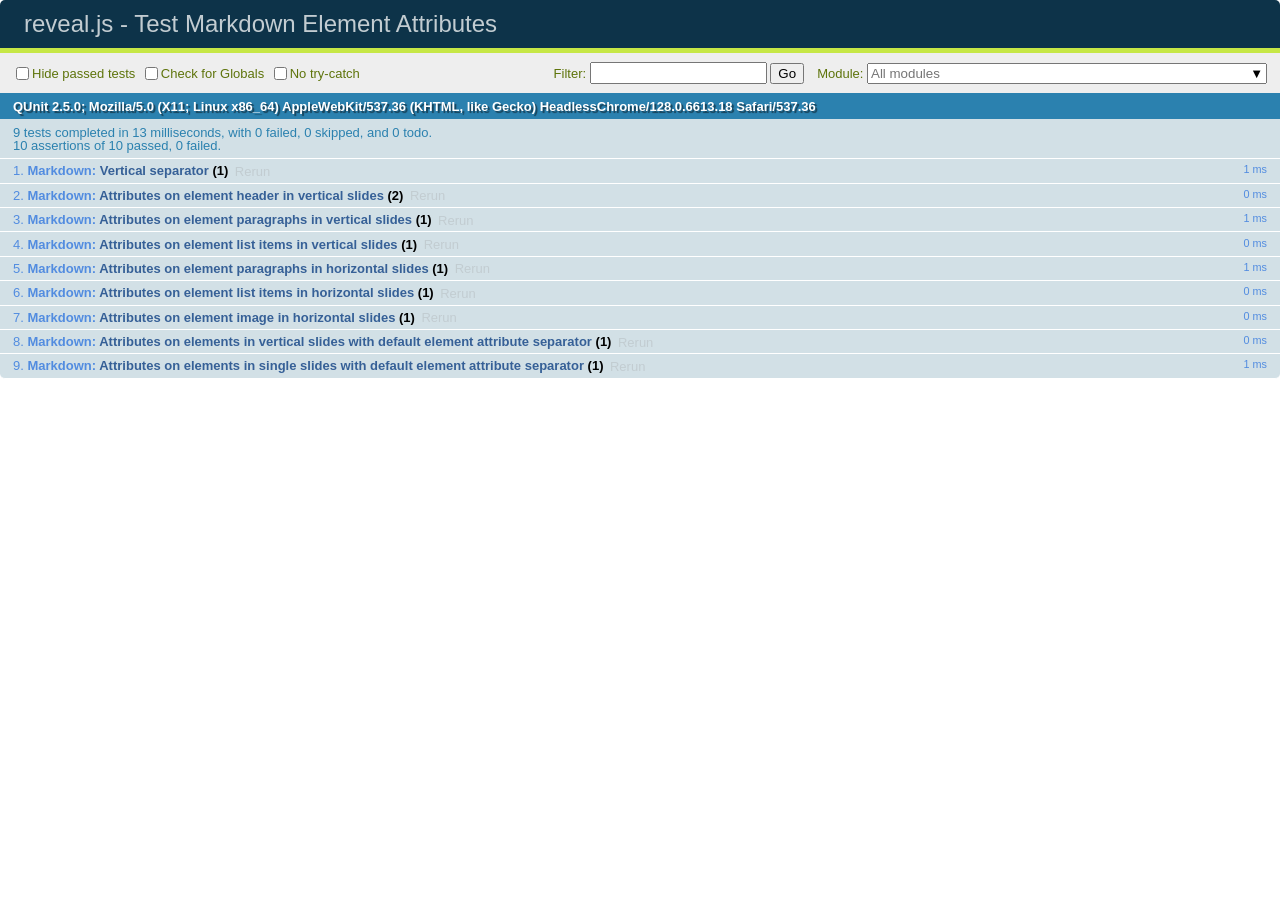
<file: test/test-markdown-element-attributes.html>
<!doctype html>
<html lang="en">

	<head>
		<meta charset="utf-8">

		<title>reveal.js - Test Markdown Element Attributes</title>

		<link rel="stylesheet" href="../css/reveal.css">
		<link rel="stylesheet" href="qunit-2.5.0.css">
	</head>

	<body style="overflow: auto;">

		<div id="qunit"></div>
		<div id="qunit-fixture"></div>

		<div class="reveal" style="display: none;">

			<div class="slides">

				<!-- <section data-markdown="example.md" data-separator="^\n\n\n" data-separator-vertical="^\n\n"></section> -->

				<!-- Slides are separated by newline + three dashes + newline, vertical slides identical but two dashes -->
				<section data-markdown data-separator="^\n---\n$" data-separator-vertical="^\n--\n$" data-element-attributes="{_\s*?([^}]+?)}">>
					<script type="text/template">
						## Slide 1.1
						<!-- {_class="fragment fade-out" data-fragment-index="1"} -->

						--

						## Slide 1.2
						<!-- {_class="fragment shrink"} -->

						Paragraph 1
						<!-- {_class="fragment grow"} -->

						Paragraph 2
						<!-- {_class="fragment grow"} -->

						- list item 1 <!-- {_class="fragment grow"} -->
						- list item 2 <!-- {_class="fragment grow"} -->
						- list item 3 <!-- {_class="fragment grow"} -->


						---

						## Slide 2


						Paragraph 1.2  
						multi-line <!-- {_class="fragment highlight-red"} -->

						Paragraph 2.2 <!-- {_class="fragment highlight-red"} -->

						Paragraph 2.3 <!-- {_class="fragment highlight-red"} -->

						Paragraph 2.4 <!-- {_class="fragment highlight-red"} -->

						- list item 1 <!-- {_class="fragment highlight-green"} -->
						- list item 2<!-- {_class="fragment highlight-green"} -->
						- list item 3<!-- {_class="fragment highlight-green"} -->
						- list item 4
						<!-- {_class="fragment highlight-green"} -->
						- list item 5<!-- {_class="fragment highlight-green"} -->

						Test

						![Example Picture](examples/assets/image2.png)
						<!-- {_class="reveal stretch"} -->

					</script>
				</section>



				<section 	data-markdown data-separator="^\n\n\n"
									data-separator-vertical="^\n\n"
									data-separator-notes="^Note:"
									data-charset="utf-8">
					<script type="text/template">
						# Test attributes in Markdown with default separator
						## Slide 1 Def <!-- .element: class="fragment highlight-red" data-fragment-index="1" -->


						## Slide 2 Def
						<!-- .element: class="fragment highlight-red" -->

					</script>
				</section>

				<section data-markdown>
				  <script type="text/template">
					## Hello world
					A paragraph
					<!-- .element: class="fragment highlight-blue" -->
				  </script>
				</section>

				<section data-markdown>
				  <script type="text/template">
					## Hello world

					Multiple  
					Line
					<!-- .element: class="fragment highlight-blue" -->
				  </script>
				</section>

				<section data-markdown>
				  <script type="text/template">
					## Hello world

					Test<!-- .element: class="fragment highlight-blue" -->

					More Test
				  </script>
				</section>


			</div>

		</div>

		<script src="../lib/js/head.min.js"></script>
		<script src="../js/reveal.js"></script>
		<script src="../plugin/markdown/marked.js"></script>
		<script src="../plugin/markdown/markdown.js"></script>
		<script src="qunit-2.5.0.js"></script>

		<script src="test-markdown-element-attributes.js"></script>

	</body>
</html>
</file>
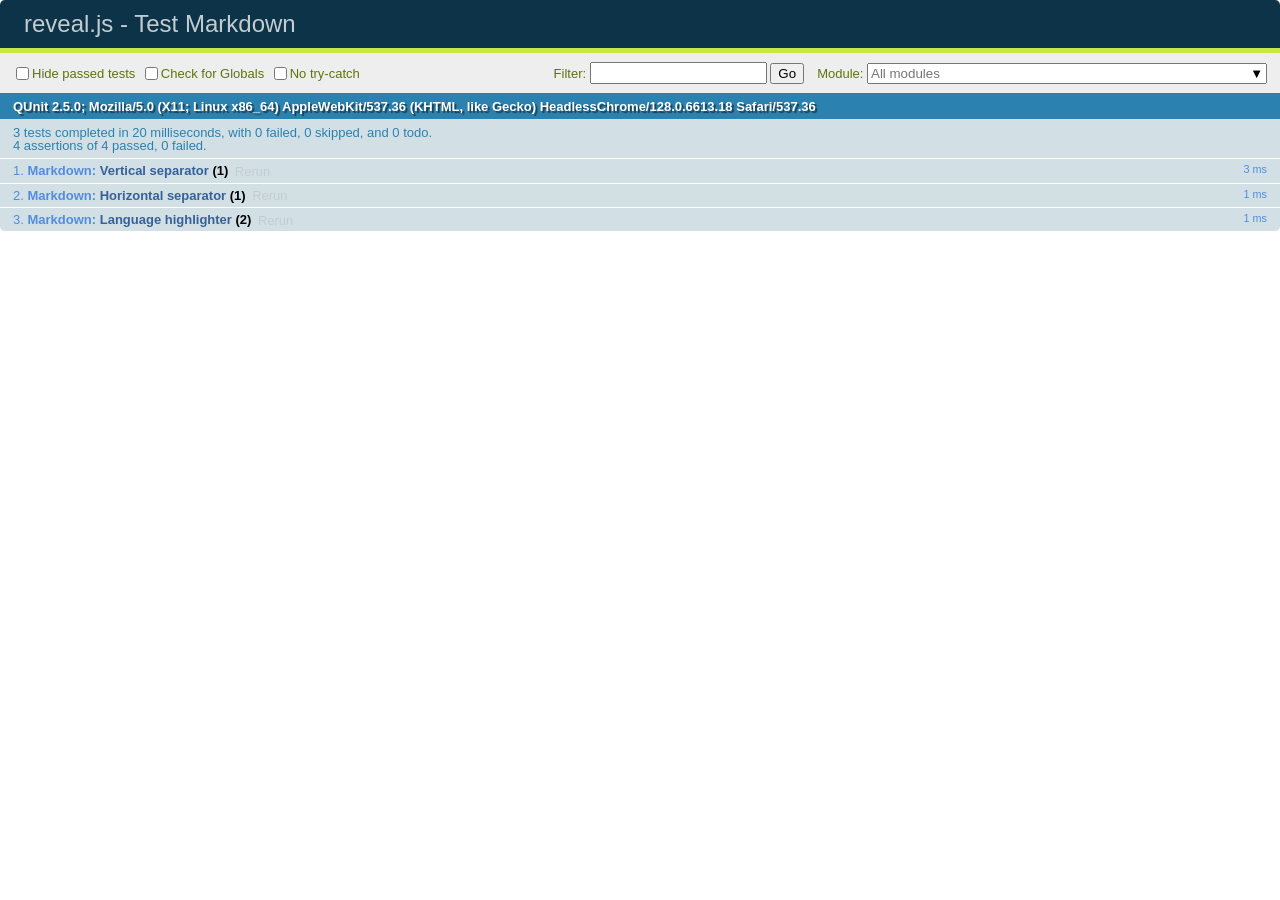
<file: test/test-markdown-external.html>
<!doctype html>
<html lang="en">

	<head>
		<meta charset="utf-8">

		<title>reveal.js - Test Markdown</title>

		<link rel="stylesheet" href="../css/reveal.css">
		<link rel="stylesheet" href="qunit-2.5.0.css">
	</head>

	<body style="overflow: auto;">

		<div id="qunit"></div>
  		<div id="qunit-fixture"></div>

		<div class="reveal" style="display: none;">

			<div class="slides">
				<section data-markdown="simple.md" data-separator="^\r?\n\r?\n\r?\n" data-separator-vertical="^\r?\n\r?\n"></section>
			</div>

		</div>

		<script src="../lib/js/head.min.js"></script>
		<script src="../js/reveal.js"></script>
		<script src="../plugin/highlight/highlight.js"></script>
		<script src="../plugin/markdown/marked.js"></script>
		<script src="../plugin/markdown/markdown.js"></script>
		<script src="qunit-2.5.0.js"></script>

		<script src="test-markdown-external.js"></script>

	</body>
</html>
</file>
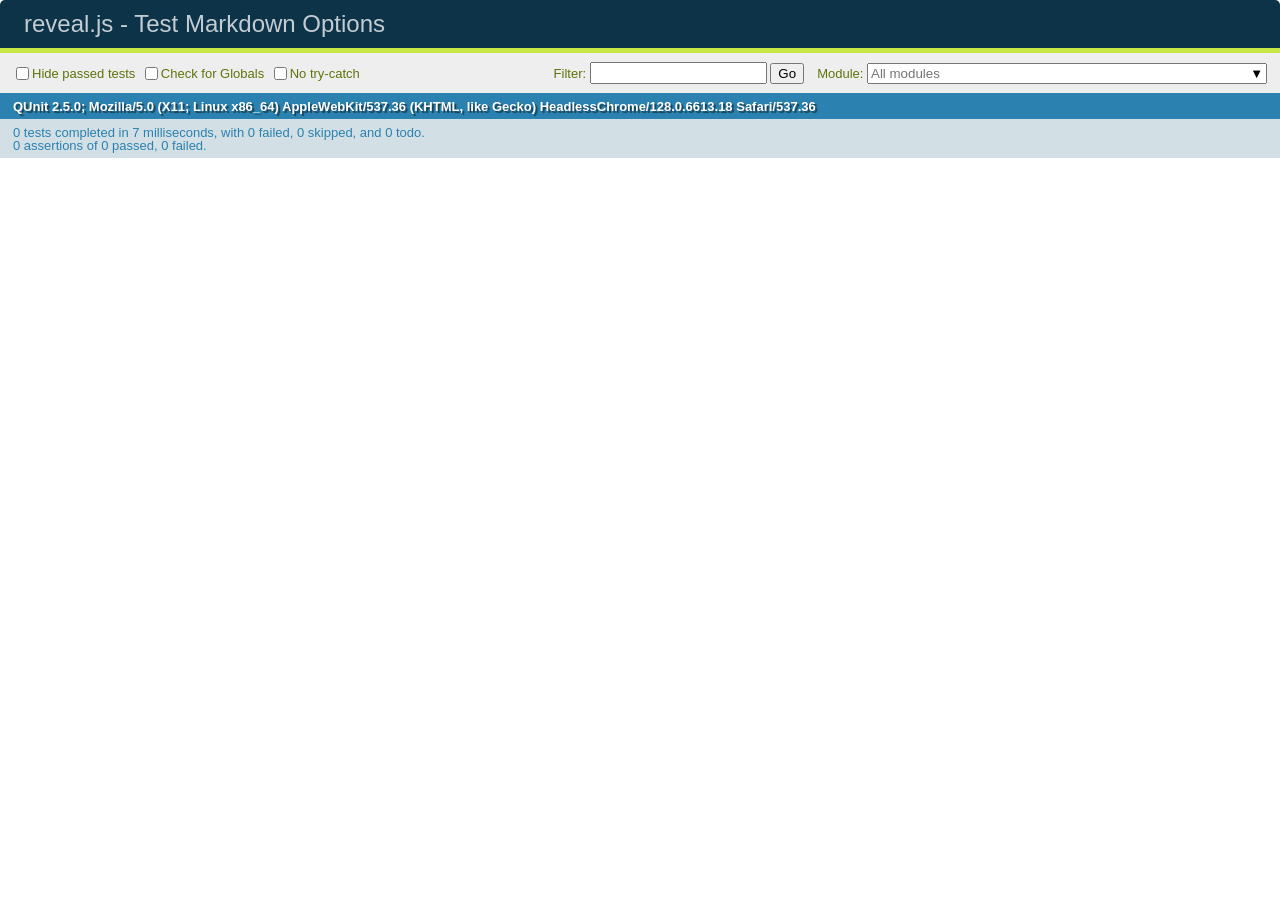
<file: test/test-markdown-options.html>
<!doctype html>
<html lang="en">

	<head>
		<meta charset="utf-8">

		<title>reveal.js - Test Markdown Options</title>

		<link rel="stylesheet" href="../css/reveal.css">
		<link rel="stylesheet" href="qunit-2.5.0.css">
	</head>

	<body style="overflow: auto;">

		<div id="qunit"></div>
		<div id="qunit-fixture"></div>

		<div class="reveal" style="display: none;">

			<div class="slides">

				<section data-markdown>
					<script type="text/template">
						## Testing Markdown Options

						This "slide" should contain 'smart' quotes.
					</script>
				</section>

			</div>

		</div>

		<script src="../lib/js/head.min.js"></script>
		<script src="../js/reveal.js"></script>
		<script src="qunit-2.5.0.js"></script>

		<script src="test-markdown-options.js"></script>

	</body>
</html>
</file>
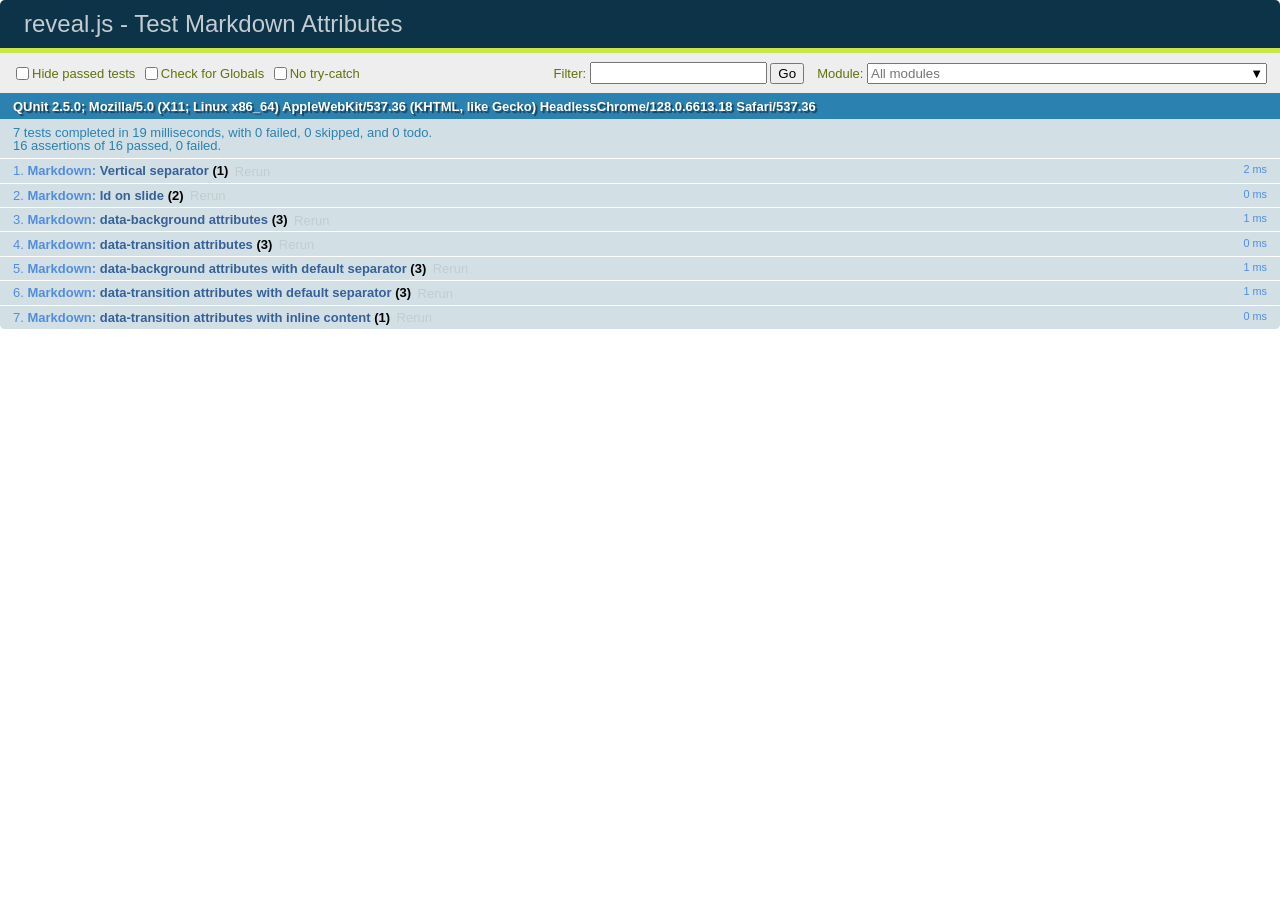
<file: test/test-markdown-slide-attributes.html>
<!doctype html>
<html lang="en">

	<head>
		<meta charset="utf-8">

		<title>reveal.js - Test Markdown Attributes</title>

		<link rel="stylesheet" href="../css/reveal.css">
		<link rel="stylesheet" href="qunit-2.5.0.css">
	</head>

	<body style="overflow: auto;">

		<div id="qunit"></div>
		<div id="qunit-fixture"></div>

		<div class="reveal" style="display: none;">

			<div class="slides">

				<!-- <section data-markdown="example.md" data-separator="^\n\n\n" data-separator-vertical="^\n\n"></section> -->

				<!-- Slides are separated by three lines, vertical slides by two lines, attributes are one any line starting with (spaces and) two dashes -->
				<section 	data-markdown data-separator="^\n\n\n"
									data-separator-vertical="^\n\n"
									data-separator-notes="^Note:"
									data-attributes="--\s(.*?)$"
									data-charset="utf-8">
					<script type="text/template">
						# Test attributes in Markdown
						## Slide 1



						## Slide 2
						<!-- -- id="slide2" data-transition="zoom" data-background="#A0C66B" -->


						## Slide 2.1
						<!-- -- data-background="#ff0000" data-transition="fade" -->


						## Slide 2.2
						[Link to Slide2](#/slide2)



						## Slide 3
						<!-- -- data-transition="zoom" data-background="#C6916B" -->



						## Slide 4
					</script>
				</section>

				<section 	data-markdown data-separator="^\n\n\n"
									data-separator-vertical="^\n\n"
									data-separator-notes="^Note:"
									data-charset="utf-8">
					<script type="text/template">
						# Test attributes in Markdown with default separator
						## Slide 1 Def



						## Slide 2 Def
						<!-- .slide: id="slide2def" data-transition="concave" data-background="#A7C66B" -->


						## Slide 2.1 Def
						<!-- .slide: data-background="#f70000" data-transition="page" -->


						## Slide 2.2 Def
						[Link to Slide2](#/slide2def)



						## Slide 3 Def
						<!-- .slide: data-transition="concave" data-background="#C7916B" -->



						## Slide 4
					</script>
				</section>

				<section data-markdown>
					<script type="text/template">
						<!-- .slide: data-background="#ff0000" -->
						## Hello world
					</script>
				</section>

				<section data-markdown>
					<script type="text/template">
						## Hello world
						<!-- .slide: data-background="#ff0000" -->
					</script>
				</section>

				<section data-markdown>
					<script type="text/template">
						## Hello world

						Test
						<!-- .slide: data-background="#ff0000" -->

						More Test
					</script>
				</section>

			</div>

		</div>

		<script src="../lib/js/head.min.js"></script>
		<script src="../js/reveal.js"></script>
		<script src="../plugin/markdown/marked.js"></script>
		<script src="../plugin/markdown/markdown.js"></script>
		<script src="qunit-2.5.0.js"></script>

		<script src="test-markdown-slide-attributes.js"></script>

	</body>
</html>
</file>
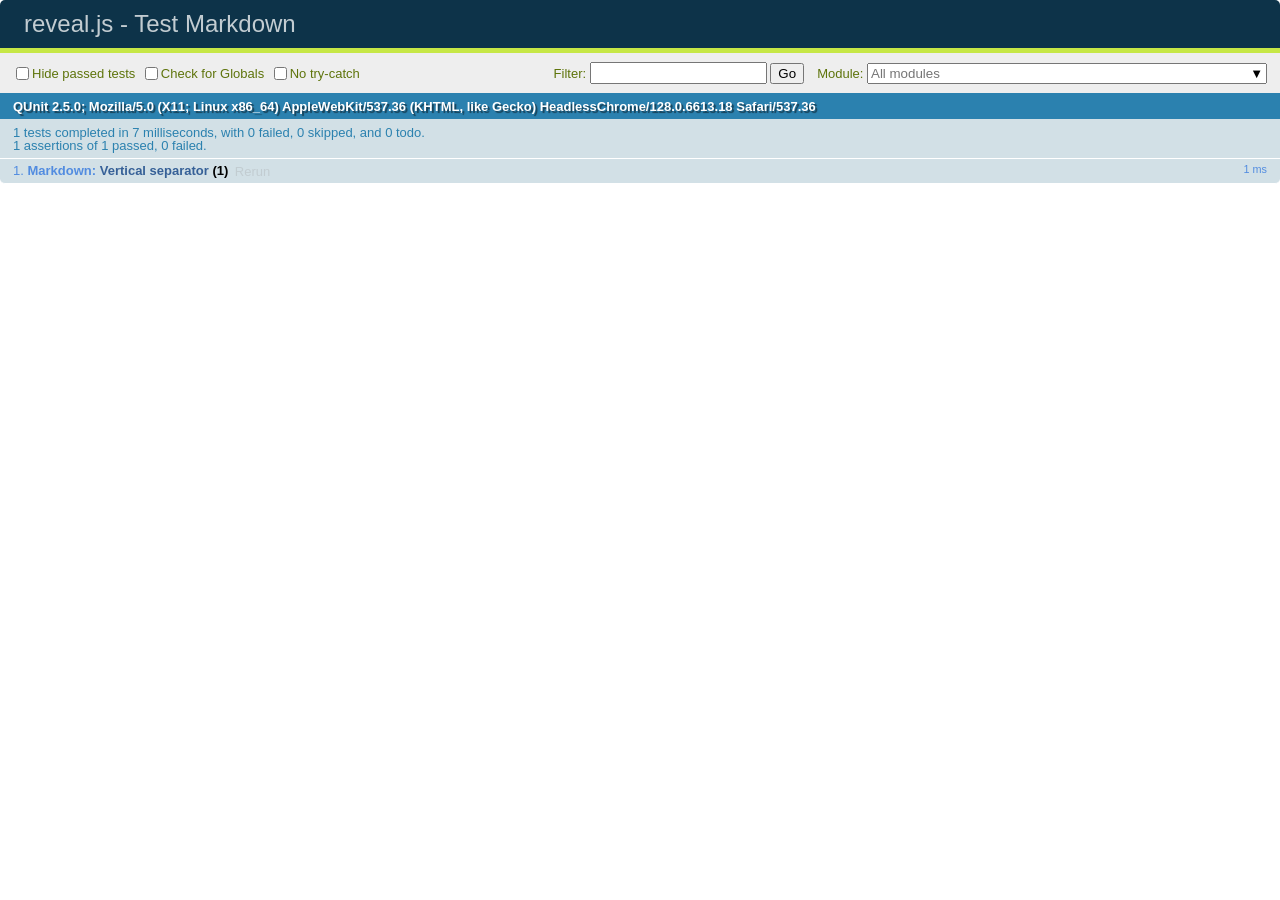
<file: test/test-markdown.html>
<!doctype html>
<html lang="en">

	<head>
		<meta charset="utf-8">

		<title>reveal.js - Test Markdown</title>

		<link rel="stylesheet" href="../css/reveal.css">
		<link rel="stylesheet" href="qunit-2.5.0.css">
	</head>

	<body style="overflow: auto;">

		<div id="qunit"></div>
		<div id="qunit-fixture"></div>

		<div class="reveal" style="display: none;">

			<div class="slides">

				<!-- <section data-markdown="example.md" data-separator="^\n\n\n" data-separator-vertical="^\n\n"></section> -->

				<!-- Slides are separated by newline + three dashes + newline, vertical slides identical but two dashes -->
				<section data-markdown data-separator="^\n---\n$" data-separator-vertical="^\n--\n$">
					<script type="text/template">
						## Slide 1.1

						--

						## Slide 1.2

						---

						## Slide 2
					</script>
				</section>

			</div>

		</div>

		<script src="../lib/js/head.min.js"></script>
		<script src="../js/reveal.js"></script>
		<script src="../plugin/markdown/marked.js"></script>
		<script src="../plugin/markdown/markdown.js"></script>
		<script src="qunit-2.5.0.js"></script>

		<script src="test-markdown.js"></script>

	</body>
</html>
</file>
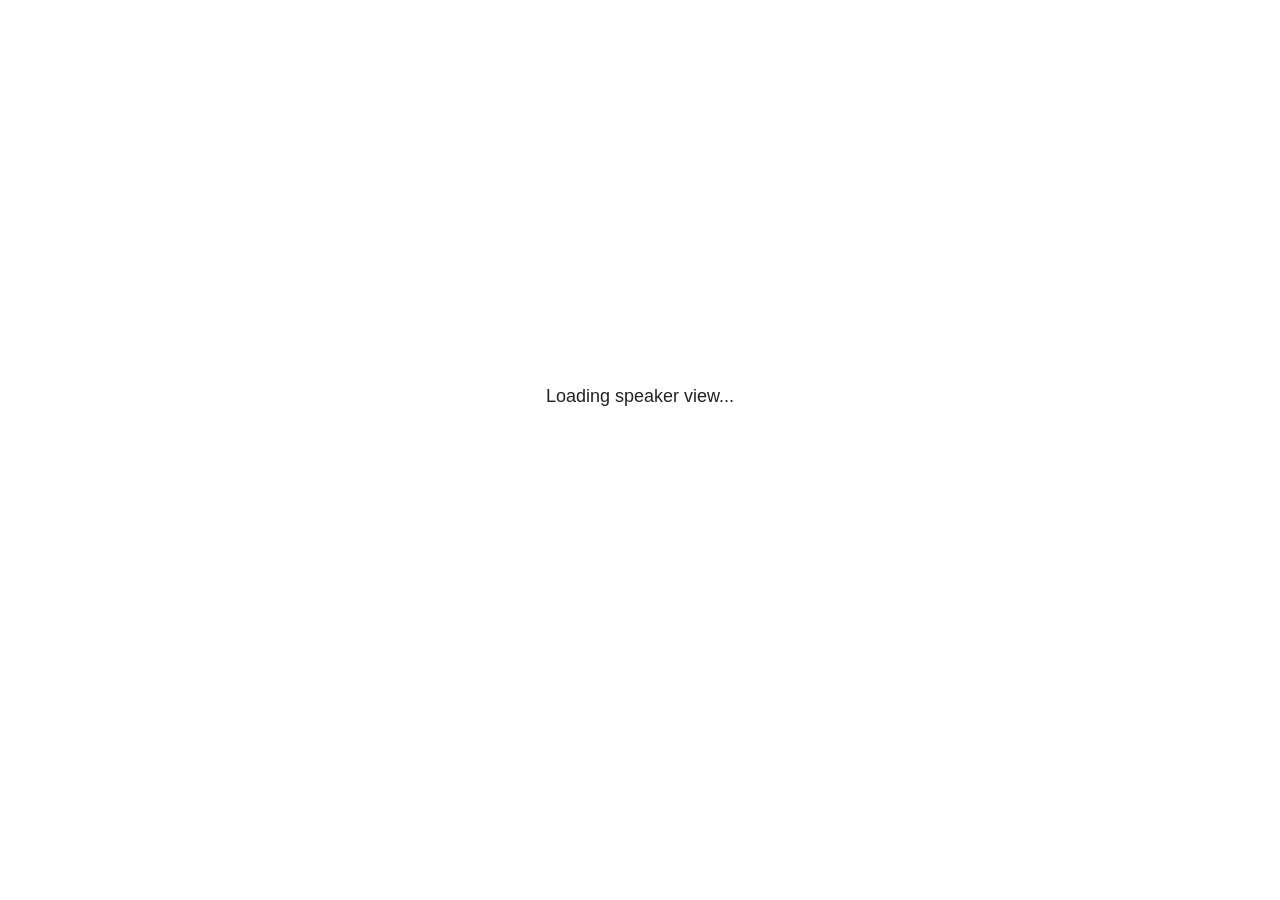
<file: plugin/notes/notes.html>
<!doctype html>
<html lang="en">
	<head>
		<meta charset="utf-8">

		<title>reveal.js - Slide Notes</title>

		<style>
			body {
				font-family: Helvetica;
				font-size: 18px;
			}

			#current-slide,
			#upcoming-slide,
			#speaker-controls {
				padding: 6px;
				box-sizing: border-box;
				-moz-box-sizing: border-box;
			}

			#current-slide iframe,
			#upcoming-slide iframe {
				width: 100%;
				height: 100%;
				border: 1px solid #ddd;
			}

			#current-slide .label,
			#upcoming-slide .label {
				position: absolute;
				top: 10px;
				left: 10px;
				z-index: 2;
			}

			#connection-status {
				position: absolute;
				top: 0;
				left: 0;
				width: 100%;
				height: 100%;
				z-index: 20;
				padding: 30% 20% 20% 20%;
				font-size: 18px;
				color: #222;
				background: #fff;
				text-align: center;
				box-sizing: border-box;
				line-height: 1.4;
			}

			.overlay-element {
				height: 34px;
				line-height: 34px;
				padding: 0 10px;
				text-shadow: none;
				background: rgba( 220, 220, 220, 0.8 );
				color: #222;
				font-size: 14px;
			}

			.overlay-element.interactive:hover {
				background: rgba( 220, 220, 220, 1 );
			}

			#current-slide {
				position: absolute;
				width: 60%;
				height: 100%;
				top: 0;
				left: 0;
				padding-right: 0;
			}

			#upcoming-slide {
				position: absolute;
				width: 40%;
				height: 40%;
				right: 0;
				top: 0;
			}

			/* Speaker controls */
			#speaker-controls {
				position: absolute;
				top: 40%;
				right: 0;
				width: 40%;
				height: 60%;
				overflow: auto;
				font-size: 18px;
			}

				.speaker-controls-time.hidden,
				.speaker-controls-notes.hidden {
					display: none;
				}

				.speaker-controls-time .label,
				.speaker-controls-pace .label,
				.speaker-controls-notes .label {
					text-transform: uppercase;
					font-weight: normal;
					font-size: 0.66em;
					color: #666;
					margin: 0;
				}

				.speaker-controls-time, .speaker-controls-pace {
					border-bottom: 1px solid rgba( 200, 200, 200, 0.5 );
					margin-bottom: 10px;
					padding: 10px 16px;
					padding-bottom: 20px;
					cursor: pointer;
				}

				.speaker-controls-time .reset-button {
					opacity: 0;
					float: right;
					color: #666;
					text-decoration: none;
				}
				.speaker-controls-time:hover .reset-button {
					opacity: 1;
				}

				.speaker-controls-time .timer,
				.speaker-controls-time .clock {
					width: 50%;
				}

				.speaker-controls-time .timer,
				.speaker-controls-time .clock,
				.speaker-controls-time .pacing .hours-value,
				.speaker-controls-time .pacing .minutes-value,
				.speaker-controls-time .pacing .seconds-value {
					font-size: 1.9em;
				}

				.speaker-controls-time .timer {
					float: left;
				}

				.speaker-controls-time .clock {
					float: right;
					text-align: right;
				}

				.speaker-controls-time span.mute {
					opacity: 0.3;
				}

				.speaker-controls-time .pacing-title {
					margin-top: 5px;
				}

				.speaker-controls-time .pacing.ahead {
					color: blue;
				}

				.speaker-controls-time .pacing.on-track {
					color: green;
				}

				.speaker-controls-time .pacing.behind {
					color: red;
				}

				.speaker-controls-notes {
					padding: 10px 16px;
				}

				.speaker-controls-notes .value {
					margin-top: 5px;
					line-height: 1.4;
					font-size: 1.2em;
				}

			/* Layout selector */
			#speaker-layout {
				position: absolute;
				top: 10px;
				right: 10px;
				color: #222;
				z-index: 10;
			}
				#speaker-layout select {
					position: absolute;
					width: 100%;
					height: 100%;
					top: 0;
					left: 0;
					border: 0;
					box-shadow: 0;
					cursor: pointer;
					opacity: 0;

					font-size: 1em;
					background-color: transparent;

					-moz-appearance: none;
					-webkit-appearance: none;
					-webkit-tap-highlight-color: rgba(0, 0, 0, 0);
				}

				#speaker-layout select:focus {
					outline: none;
					box-shadow: none;
				}

			.clear {
				clear: both;
			}

			/* Speaker layout: Wide */
			body[data-speaker-layout="wide"] #current-slide,
			body[data-speaker-layout="wide"] #upcoming-slide {
				width: 50%;
				height: 45%;
				padding: 6px;
			}

			body[data-speaker-layout="wide"] #current-slide {
				top: 0;
				left: 0;
			}

			body[data-speaker-layout="wide"] #upcoming-slide {
				top: 0;
				left: 50%;
			}

			body[data-speaker-layout="wide"] #speaker-controls {
				top: 45%;
				left: 0;
				width: 100%;
				height: 50%;
				font-size: 1.25em;
			}

			/* Speaker layout: Tall */
			body[data-speaker-layout="tall"] #current-slide,
			body[data-speaker-layout="tall"] #upcoming-slide {
				width: 45%;
				height: 50%;
				padding: 6px;
			}

			body[data-speaker-layout="tall"] #current-slide {
				top: 0;
				left: 0;
			}

			body[data-speaker-layout="tall"] #upcoming-slide {
				top: 50%;
				left: 0;
			}

			body[data-speaker-layout="tall"] #speaker-controls {
				padding-top: 40px;
				top: 0;
				left: 45%;
				width: 55%;
				height: 100%;
				font-size: 1.25em;
			}

			/* Speaker layout: Notes only */
			body[data-speaker-layout="notes-only"] #current-slide,
			body[data-speaker-layout="notes-only"] #upcoming-slide {
				display: none;
			}

			body[data-speaker-layout="notes-only"] #speaker-controls {
				padding-top: 40px;
				top: 0;
				left: 0;
				width: 100%;
				height: 100%;
				font-size: 1.25em;
			}

			@media screen and (max-width: 1080px) {
				body[data-speaker-layout="default"] #speaker-controls {
					font-size: 16px;
				}
			}

			@media screen and (max-width: 900px) {
				body[data-speaker-layout="default"] #speaker-controls {
					font-size: 14px;
				}
			}

			@media screen and (max-width: 800px) {
				body[data-speaker-layout="default"] #speaker-controls {
					font-size: 12px;
				}
			}

		</style>
	</head>

	<body>

		<div id="connection-status">Loading speaker view...</div>

		<div id="current-slide"></div>
		<div id="upcoming-slide"><span class="overlay-element label">Upcoming</span></div>
		<div id="speaker-controls">
			<div class="speaker-controls-time">
				<h4 class="label">Time <span class="reset-button">Click to Reset</span></h4>
				<div class="clock">
					<span class="clock-value">0:00 AM</span>
				</div>
				<div class="timer">
					<span class="hours-value">00</span><span class="minutes-value">:00</span><span class="seconds-value">:00</span>
				</div>
				<div class="clear"></div>

				<h4 class="label pacing-title" style="display: none">Pacing – Time to finish current slide</h4>
				<div class="pacing" style="display: none">
					<span class="hours-value">00</span><span class="minutes-value">:00</span><span class="seconds-value">:00</span>
				</div>
			</div>

			<div class="speaker-controls-notes hidden">
				<h4 class="label">Notes</h4>
				<div class="value"></div>
			</div>
		</div>
		<div id="speaker-layout" class="overlay-element interactive">
			<span class="speaker-layout-label"></span>
			<select class="speaker-layout-dropdown"></select>
		</div>

		<script src="../../plugin/markdown/marked.js"></script>
		<script>

			(function() {

				var notes,
					notesValue,
					currentState,
					currentSlide,
					upcomingSlide,
					layoutLabel,
					layoutDropdown,
					connected = false;

				var SPEAKER_LAYOUTS = {
					'default': 'Default',
					'wide': 'Wide',
					'tall': 'Tall',
					'notes-only': 'Notes only'
				};

				setupLayout();

				var connectionStatus = document.querySelector( '#connection-status' );
				var connectionTimeout = setTimeout( function() {
					connectionStatus.innerHTML = 'Error connecting to main window.<br>Please try closing and reopening the speaker view.';
				}, 5000 );

				window.addEventListener( 'message', function( event ) {

					clearTimeout( connectionTimeout );
					connectionStatus.style.display = 'none';

					var data = JSON.parse( event.data );

					// The overview mode is only useful to the reveal.js instance
					// where navigation occurs so we don't sync it
					if( data.state ) delete data.state.overview;

					// Messages sent by the notes plugin inside of the main window
					if( data && data.namespace === 'reveal-notes' ) {
						if( data.type === 'connect' ) {
							handleConnectMessage( data );
						}
						else if( data.type === 'state' ) {
							handleStateMessage( data );
						}
					}
					// Messages sent by the reveal.js inside of the current slide preview
					else if( data && data.namespace === 'reveal' ) {
						if( /ready/.test( data.eventName ) ) {
							// Send a message back to notify that the handshake is complete
							window.opener.postMessage( JSON.stringify({ namespace: 'reveal-notes', type: 'connected'} ), '*' );
						}
						else if( /slidechanged|fragmentshown|fragmenthidden|paused|resumed/.test( data.eventName ) && currentState !== JSON.stringify( data.state ) ) {

							window.opener.postMessage( JSON.stringify({ method: 'setState', args: [ data.state ]} ), '*' );

						}
					}

				} );

				/**
				 * Called when the main window is trying to establish a
				 * connection.
				 */
				function handleConnectMessage( data ) {

					if( connected === false ) {
						connected = true;

						setupIframes( data );
						setupKeyboard();
						setupNotes();
						setupTimer();
					}

				}

				/**
				 * Called when the main window sends an updated state.
				 */
				function handleStateMessage( data ) {

					// Store the most recently set state to avoid circular loops
					// applying the same state
					currentState = JSON.stringify( data.state );

					// No need for updating the notes in case of fragment changes
					if ( data.notes ) {
						notes.classList.remove( 'hidden' );
						notesValue.style.whiteSpace = data.whitespace;
						if( data.markdown ) {
							notesValue.innerHTML = marked( data.notes );
						}
						else {
							notesValue.innerHTML = data.notes;
						}
					}
					else {
						notes.classList.add( 'hidden' );
					}

					// Update the note slides
					currentSlide.contentWindow.postMessage( JSON.stringify({ method: 'setState', args: [ data.state ] }), '*' );
					upcomingSlide.contentWindow.postMessage( JSON.stringify({ method: 'setState', args: [ data.state ] }), '*' );
					upcomingSlide.contentWindow.postMessage( JSON.stringify({ method: 'next' }), '*' );

				}

				// Limit to max one state update per X ms
				handleStateMessage = debounce( handleStateMessage, 200 );

				/**
				 * Forward keyboard events to the current slide window.
				 * This enables keyboard events to work even if focus
				 * isn't set on the current slide iframe.
				 *
				 * Block F5 default handling, it reloads and disconnects
				 * the speaker notes window.
				 */
				function setupKeyboard() {

					document.addEventListener( 'keydown', function( event ) {
						if( event.keyCode === 116 || ( event.metaKey && event.keyCode === 82 ) ) {
							event.preventDefault();
							return false;
						}
						currentSlide.contentWindow.postMessage( JSON.stringify({ method: 'triggerKey', args: [ event.keyCode ] }), '*' );
					} );

				}

				/**
				 * Creates the preview iframes.
				 */
				function setupIframes( data ) {

					var params = [
						'receiver',
						'progress=false',
						'history=false',
						'transition=none',
						'autoSlide=0',
						'backgroundTransition=none'
					].join( '&' );

					var urlSeparator = /\?/.test(data.url) ? '&' : '?';
					var hash = '#/' + data.state.indexh + '/' + data.state.indexv;
					var currentURL = data.url + urlSeparator + params + '&postMessageEvents=true' + hash;
					var upcomingURL = data.url + urlSeparator + params + '&controls=false' + hash;

					currentSlide = document.createElement( 'iframe' );
					currentSlide.setAttribute( 'width', 1280 );
					currentSlide.setAttribute( 'height', 1024 );
					currentSlide.setAttribute( 'src', currentURL );
					document.querySelector( '#current-slide' ).appendChild( currentSlide );

					upcomingSlide = document.createElement( 'iframe' );
					upcomingSlide.setAttribute( 'width', 640 );
					upcomingSlide.setAttribute( 'height', 512 );
					upcomingSlide.setAttribute( 'src', upcomingURL );
					document.querySelector( '#upcoming-slide' ).appendChild( upcomingSlide );

				}

				/**
				 * Setup the notes UI.
				 */
				function setupNotes() {

					notes = document.querySelector( '.speaker-controls-notes' );
					notesValue = document.querySelector( '.speaker-controls-notes .value' );

				}

				function getTimings() {

					var slides = Reveal.getSlides();
					var defaultTiming = Reveal.getConfig().defaultTiming;
					if (defaultTiming == null) {
						return null;
					}
					var timings = [];
					for ( var i in slides ) {
						var slide = slides[i];
						var timing = defaultTiming;
						if( slide.hasAttribute( 'data-timing' )) {
							var t = slide.getAttribute( 'data-timing' );
							timing = parseInt(t);
							if( isNaN(timing) ) {
								console.warn("Could not parse timing '" + t + "' of slide " + i + "; using default of " + defaultTiming);
								timing = defaultTiming;
							}
						}
						timings.push(timing);
					}
					return timings;

				}

				/**
				 * Return the number of seconds allocated for presenting
				 * all slides up to and including this one.
				 */
				function getTimeAllocated(timings) {

					var slides = Reveal.getSlides();
					var allocated = 0;
					var currentSlide = Reveal.getSlidePastCount();
					for (var i in slides.slice(0, currentSlide + 1)) {
						allocated += timings[i];
					}
					return allocated;

				}

				/**
				 * Create the timer and clock and start updating them
				 * at an interval.
				 */
				function setupTimer() {

					var start = new Date(),
					timeEl = document.querySelector( '.speaker-controls-time' ),
					clockEl = timeEl.querySelector( '.clock-value' ),
					hoursEl = timeEl.querySelector( '.hours-value' ),
					minutesEl = timeEl.querySelector( '.minutes-value' ),
					secondsEl = timeEl.querySelector( '.seconds-value' ),
					pacingTitleEl = timeEl.querySelector( '.pacing-title' ),
					pacingEl = timeEl.querySelector( '.pacing' ),
					pacingHoursEl = pacingEl.querySelector( '.hours-value' ),
					pacingMinutesEl = pacingEl.querySelector( '.minutes-value' ),
					pacingSecondsEl = pacingEl.querySelector( '.seconds-value' );

					var timings = getTimings();
					if (timings !== null) {
						pacingTitleEl.style.removeProperty('display');
						pacingEl.style.removeProperty('display');
					}

					function _displayTime( hrEl, minEl, secEl, time) {

						var sign = Math.sign(time) == -1 ? "-" : "";
						time = Math.abs(Math.round(time / 1000));
						var seconds = time % 60;
						var minutes = Math.floor( time / 60 ) % 60 ;
						var hours = Math.floor( time / ( 60 * 60 )) ;
						hrEl.innerHTML = sign + zeroPadInteger( hours );
						if (hours == 0) {
							hrEl.classList.add( 'mute' );
						}
						else {
							hrEl.classList.remove( 'mute' );
						}
						minEl.innerHTML = ':' + zeroPadInteger( minutes );
						if (hours == 0 && minutes == 0) {
							minEl.classList.add( 'mute' );
						}
						else {
							minEl.classList.remove( 'mute' );
						}
						secEl.innerHTML = ':' + zeroPadInteger( seconds );
					}

					function _updateTimer() {

						var diff, hours, minutes, seconds,
						now = new Date();

						diff = now.getTime() - start.getTime();

						clockEl.innerHTML = now.toLocaleTimeString( 'en-US', { hour12: true, hour: '2-digit', minute:'2-digit' } );
						_displayTime( hoursEl, minutesEl, secondsEl, diff );
						if (timings !== null) {
							_updatePacing(diff);
						}

					}

					function _updatePacing(diff) {

						var slideEndTiming = getTimeAllocated(timings) * 1000;
						var currentSlide = Reveal.getSlidePastCount();
						var currentSlideTiming = timings[currentSlide] * 1000;
						var timeLeftCurrentSlide = slideEndTiming - diff;
						if (timeLeftCurrentSlide < 0) {
							pacingEl.className = 'pacing behind';
						}
						else if (timeLeftCurrentSlide < currentSlideTiming) {
							pacingEl.className = 'pacing on-track';
						}
						else {
							pacingEl.className = 'pacing ahead';
						}
						_displayTime( pacingHoursEl, pacingMinutesEl, pacingSecondsEl, timeLeftCurrentSlide );

					}

					// Update once directly
					_updateTimer();

					// Then update every second
					setInterval( _updateTimer, 1000 );

					function _resetTimer() {

						if (timings == null) {
							start = new Date();
						}
						else {
							// Reset timer to beginning of current slide
							var slideEndTiming = getTimeAllocated(timings) * 1000;
							var currentSlide = Reveal.getSlidePastCount();
							var currentSlideTiming = timings[currentSlide] * 1000;
							var previousSlidesTiming = slideEndTiming - currentSlideTiming;
							var now = new Date();
							start = new Date(now.getTime() - previousSlidesTiming);
						}
						_updateTimer();

					}

					timeEl.addEventListener( 'click', function() {
						_resetTimer();
						return false;
					} );

				}

				/**
				 * Sets up the speaker view layout and layout selector.
				 */
				function setupLayout() {

					layoutDropdown = document.querySelector( '.speaker-layout-dropdown' );
					layoutLabel = document.querySelector( '.speaker-layout-label' );

					// Render the list of available layouts
					for( var id in SPEAKER_LAYOUTS ) {
						var option = document.createElement( 'option' );
						option.setAttribute( 'value', id );
						option.textContent = SPEAKER_LAYOUTS[ id ];
						layoutDropdown.appendChild( option );
					}

					// Monitor the dropdown for changes
					layoutDropdown.addEventListener( 'change', function( event ) {

						setLayout( layoutDropdown.value );

					}, false );

					// Restore any currently persisted layout
					setLayout( getLayout() );

				}

				/**
				 * Sets a new speaker view layout. The layout is persisted
				 * in local storage.
				 */
				function setLayout( value ) {

					var title = SPEAKER_LAYOUTS[ value ];

					layoutLabel.innerHTML = 'Layout' + ( title ? ( ': ' + title ) : '' );
					layoutDropdown.value = value;

					document.body.setAttribute( 'data-speaker-layout', value );

					// Persist locally
					if( supportsLocalStorage() ) {
						window.localStorage.setItem( 'reveal-speaker-layout', value );
					}

				}

				/**
				 * Returns the ID of the most recently set speaker layout
				 * or our default layout if none has been set.
				 */
				function getLayout() {

					if( supportsLocalStorage() ) {
						var layout = window.localStorage.getItem( 'reveal-speaker-layout' );
						if( layout ) {
							return layout;
						}
					}

					// Default to the first record in the layouts hash
					for( var id in SPEAKER_LAYOUTS ) {
						return id;
					}

				}

				function supportsLocalStorage() {

					try {
						localStorage.setItem('test', 'test');
						localStorage.removeItem('test');
						return true;
					}
					catch( e ) {
						return false;
					}

				}

				function zeroPadInteger( num ) {

					var str = '00' + parseInt( num );
					return str.substring( str.length - 2 );

				}

				/**
				 * Limits the frequency at which a function can be called.
				 */
				function debounce( fn, ms ) {

					var lastTime = 0,
						timeout;

					return function() {

						var args = arguments;
						var context = this;

						clearTimeout( timeout );

						var timeSinceLastCall = Date.now() - lastTime;
						if( timeSinceLastCall > ms ) {
							fn.apply( context, args );
							lastTime = Date.now();
						}
						else {
							timeout = setTimeout( function() {
								fn.apply( context, args );
								lastTime = Date.now();
							}, ms - timeSinceLastCall );
						}

					}

				}

			})();

		</script>
	</body>
</html>
</file>
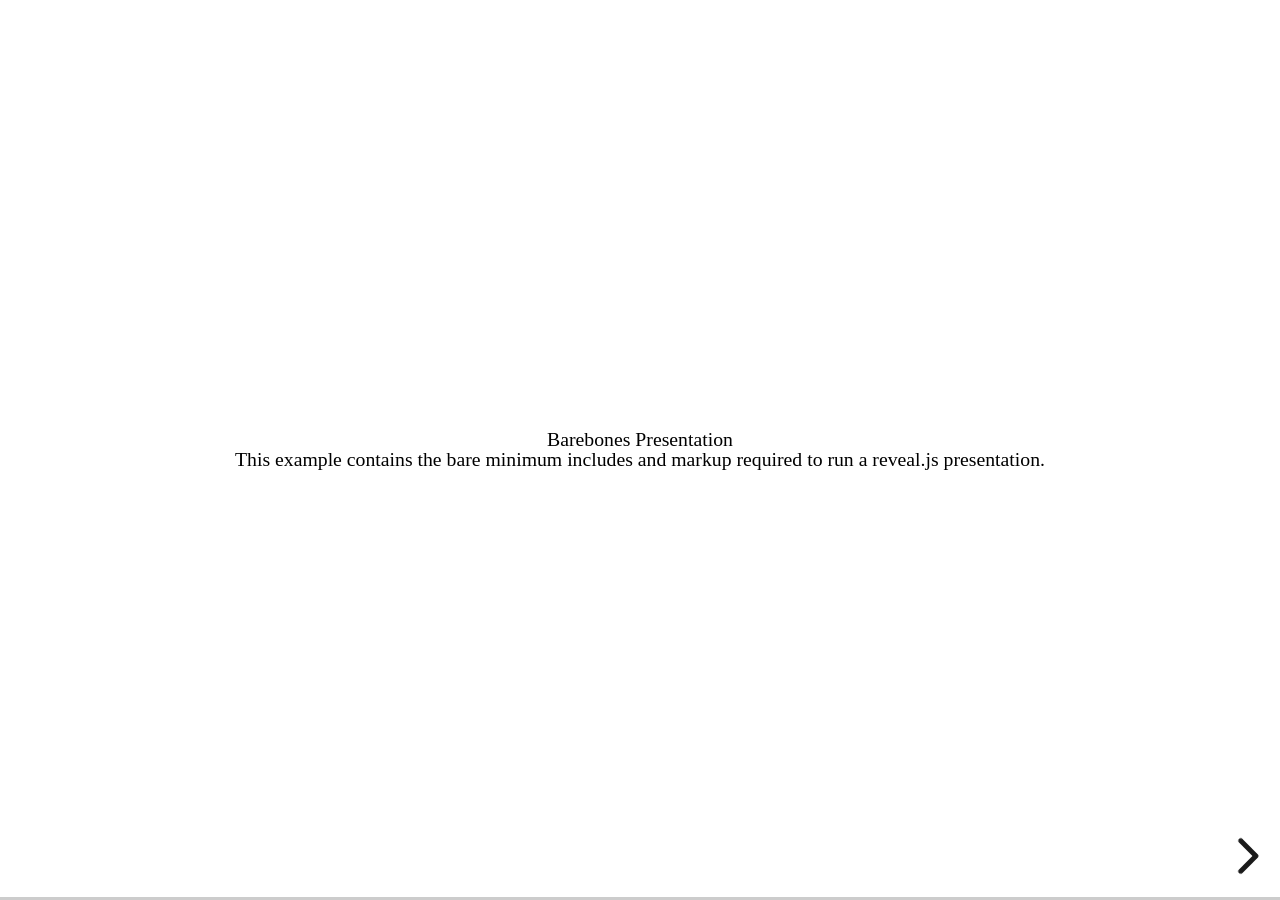
<file: test/examples/barebones.html>
<!doctype html>
<html lang="en">

	<head>
		<meta charset="utf-8">

		<title>reveal.js - Barebones</title>

		<link rel="stylesheet" href="../../css/reveal.css">
	</head>

	<body>

		<div class="reveal">

			<div class="slides">

				<section>
					<h2>Barebones Presentation</h2>
					<p>This example contains the bare minimum includes and markup required to run a reveal.js presentation.</p>
				</section>

				<section>
					<h2>No Theme</h2>
					<p>There's no theme included, so it will fall back on browser defaults.</p>
				</section>

			</div>

		</div>

		<script src="../../js/reveal.js"></script>

		<script>

			Reveal.initialize();

		</script>

	</body>
</html>
</file>
<file: css/reveal.css>
/*!
 * reveal.js
 * http://revealjs.com
 * MIT licensed
 *
 * Copyright (C) 2018 Hakim El Hattab, http://hakim.se
 */
/*********************************************
 * RESET STYLES
 *********************************************/
html, body, .reveal div, .reveal span, .reveal applet, .reveal object, .reveal iframe,
.reveal h1, .reveal h2, .reveal h3, .reveal h4, .reveal h5, .reveal h6, .reveal p, .reveal blockquote, .reveal pre,
.reveal a, .reveal abbr, .reveal acronym, .reveal address, .reveal big, .reveal cite, .reveal code,
.reveal del, .reveal dfn, .reveal em, .reveal img, .reveal ins, .reveal kbd, .reveal q, .reveal s, .reveal samp,
.reveal small, .reveal strike, .reveal strong, .reveal sub, .reveal sup, .reveal tt, .reveal var,
.reveal b, .reveal u, .reveal center,
.reveal dl, .reveal dt, .reveal dd, .reveal ol, .reveal ul, .reveal li,
.reveal fieldset, .reveal form, .reveal label, .reveal legend,
.reveal table, .reveal caption, .reveal tbody, .reveal tfoot, .reveal thead, .reveal tr, .reveal th, .reveal td,
.reveal article, .reveal aside, .reveal canvas, .reveal details, .reveal embed,
.reveal figure, .reveal figcaption, .reveal footer, .reveal header, .reveal hgroup,
.reveal menu, .reveal nav, .reveal output, .reveal ruby, .reveal section, .reveal summary,
.reveal time, .reveal mark, .reveal audio, .reveal video {
  margin: 0;
  padding: 0;
  border: 0;
  font-size: 100%;
  font: inherit;
  vertical-align: baseline; }

.reveal article, .reveal aside, .reveal details, .reveal figcaption, .reveal figure,
.reveal footer, .reveal header, .reveal hgroup, .reveal menu, .reveal nav, .reveal section {
  display: block; }

/*********************************************
 * GLOBAL STYLES
 *********************************************/
html,
body {
  width: 100%;
  height: 100%;
  overflow: hidden; }

body {
  position: relative;
  line-height: 1;
  background-color: #fff;
  color: #000; }

/*********************************************
 * VIEW FRAGMENTS
 *********************************************/
.reveal .slides section .fragment {
  opacity: 0;
  visibility: hidden;
  transition: all .2s ease; }
  .reveal .slides section .fragment.visible {
    opacity: 1;
    visibility: inherit; }

.reveal .slides section .fragment.grow {
  opacity: 1;
  visibility: inherit; }
  .reveal .slides section .fragment.grow.visible {
    transform: scale(1.3); }

.reveal .slides section .fragment.shrink {
  opacity: 1;
  visibility: inherit; }
  .reveal .slides section .fragment.shrink.visible {
    transform: scale(0.7); }

.reveal .slides section .fragment.zoom-in {
  transform: scale(0.1); }
  .reveal .slides section .fragment.zoom-in.visible {
    transform: none; }

.reveal .slides section .fragment.fade-out {
  opacity: 1;
  visibility: inherit; }
  .reveal .slides section .fragment.fade-out.visible {
    opacity: 0;
    visibility: hidden; }

.reveal .slides section .fragment.semi-fade-out {
  opacity: 1;
  visibility: inherit; }
  .reveal .slides section .fragment.semi-fade-out.visible {
    opacity: 0.5;
    visibility: inherit; }

.reveal .slides section .fragment.strike {
  opacity: 1;
  visibility: inherit; }
  .reveal .slides section .fragment.strike.visible {
    text-decoration: line-through; }

.reveal .slides section .fragment.fade-up {
  transform: translate(0, 20%); }
  .reveal .slides section .fragment.fade-up.visible {
    transform: translate(0, 0); }

.reveal .slides section .fragment.fade-down {
  transform: translate(0, -20%); }
  .reveal .slides section .fragment.fade-down.visible {
    transform: translate(0, 0); }

.reveal .slides section .fragment.fade-right {
  transform: translate(-20%, 0); }
  .reveal .slides section .fragment.fade-right.visible {
    transform: translate(0, 0); }

.reveal .slides section .fragment.fade-left {
  transform: translate(20%, 0); }
  .reveal .slides section .fragment.fade-left.visible {
    transform: translate(0, 0); }

.reveal .slides section .fragment.fade-in-then-out,
.reveal .slides section .fragment.current-visible {
  opacity: 0;
  visibility: hidden; }
  .reveal .slides section .fragment.fade-in-then-out.current-fragment,
  .reveal .slides section .fragment.current-visible.current-fragment {
    opacity: 1;
    visibility: inherit; }

.reveal .slides section .fragment.fade-in-then-semi-out {
  opacity: 0;
  visibility: hidden; }
  .reveal .slides section .fragment.fade-in-then-semi-out.visible {
    opacity: 0.5;
    visibility: inherit; }
  .reveal .slides section .fragment.fade-in-then-semi-out.current-fragment {
    opacity: 1;
    visibility: inherit; }

.reveal .slides section .fragment.highlight-red,
.reveal .slides section .fragment.highlight-current-red,
.reveal .slides section .fragment.highlight-green,
.reveal .slides section .fragment.highlight-current-green,
.reveal .slides section .fragment.highlight-blue,
.reveal .slides section .fragment.highlight-current-blue {
  opacity: 1;
  visibility: inherit; }

.reveal .slides section .fragment.highlight-red.visible {
  color: #ff2c2d; }

.reveal .slides section .fragment.highlight-green.visible {
  color: #17ff2e; }

.reveal .slides section .fragment.highlight-blue.visible {
  color: #1b91ff; }

.reveal .slides section .fragment.highlight-current-red.current-fragment {
  color: #ff2c2d; }

.reveal .slides section .fragment.highlight-current-green.current-fragment {
  color: #17ff2e; }

.reveal .slides section .fragment.highlight-current-blue.current-fragment {
  color: #1b91ff; }

/*********************************************
 * DEFAULT ELEMENT STYLES
 *********************************************/
/* Fixes issue in Chrome where italic fonts did not appear when printing to PDF */
.reveal:after {
  content: '';
  font-style: italic; }

.reveal iframe {
  z-index: 1; }

/** Prevents layering issues in certain browser/transition combinations */
.reveal a {
  position: relative; }

.reveal .stretch {
  max-width: none;
  max-height: none; }

.reveal pre.stretch code {
  height: 100%;
  max-height: 100%;
  box-sizing: border-box; }

/*********************************************
 * CONTROLS
 *********************************************/
@keyframes bounce-right {
  0%, 10%, 25%, 40%, 50% {
    transform: translateX(0); }
  20% {
    transform: translateX(10px); }
  30% {
    transform: translateX(-5px); } }

@keyframes bounce-down {
  0%, 10%, 25%, 40%, 50% {
    transform: translateY(0); }
  20% {
    transform: translateY(10px); }
  30% {
    transform: translateY(-5px); } }

.reveal .controls {
  display: none;
  position: absolute;
  top: auto;
  bottom: 12px;
  right: 12px;
  left: auto;
  z-index: 1;
  color: #000;
  pointer-events: none;
  font-size: 10px; }
  .reveal .controls button {
    position: absolute;
    padding: 0;
    background-color: transparent;
    border: 0;
    outline: 0;
    cursor: pointer;
    color: currentColor;
    transform: scale(0.9999);
    transition: color 0.2s ease, opacity 0.2s ease, transform 0.2s ease;
    z-index: 2;
    pointer-events: auto;
    font-size: inherit;
    visibility: hidden;
    opacity: 0;
    -webkit-appearance: none;
    -webkit-tap-highlight-color: rgba(0, 0, 0, 0); }
  .reveal .controls .controls-arrow:before,
  .reveal .controls .controls-arrow:after {
    content: '';
    position: absolute;
    top: 0;
    left: 0;
    width: 2.6em;
    height: 0.5em;
    border-radius: 0.25em;
    background-color: currentColor;
    transition: all 0.15s ease, background-color 0.8s ease;
    transform-origin: 0.2em 50%;
    will-change: transform; }
  .reveal .controls .controls-arrow {
    position: relative;
    width: 3.6em;
    height: 3.6em; }
    .reveal .controls .controls-arrow:before {
      transform: translateX(0.5em) translateY(1.55em) rotate(45deg); }
    .reveal .controls .controls-arrow:after {
      transform: translateX(0.5em) translateY(1.55em) rotate(-45deg); }
    .reveal .controls .controls-arrow:hover:before {
      transform: translateX(0.5em) translateY(1.55em) rotate(40deg); }
    .reveal .controls .controls-arrow:hover:after {
      transform: translateX(0.5em) translateY(1.55em) rotate(-40deg); }
    .reveal .controls .controls-arrow:active:before {
      transform: translateX(0.5em) translateY(1.55em) rotate(36deg); }
    .reveal .controls .controls-arrow:active:after {
      transform: translateX(0.5em) translateY(1.55em) rotate(-36deg); }
  .reveal .controls .navigate-left {
    right: 6.4em;
    bottom: 3.2em;
    transform: translateX(-10px); }
  .reveal .controls .navigate-right {
    right: 0;
    bottom: 3.2em;
    transform: translateX(10px); }
    .reveal .controls .navigate-right .controls-arrow {
      transform: rotate(180deg); }
    .reveal .controls .navigate-right.highlight {
      animation: bounce-right 2s 50 both ease-out; }
  .reveal .controls .navigate-up {
    right: 3.2em;
    bottom: 6.4em;
    transform: translateY(-10px); }
    .reveal .controls .navigate-up .controls-arrow {
      transform: rotate(90deg); }
  .reveal .controls .navigate-down {
    right: 3.2em;
    bottom: 0;
    transform: translateY(10px); }
    .reveal .controls .navigate-down .controls-arrow {
      transform: rotate(-90deg); }
    .reveal .controls .navigate-down.highlight {
      animation: bounce-down 2s 50 both ease-out; }
  .reveal .controls[data-controls-back-arrows="faded"] .navigate-left.enabled,
  .reveal .controls[data-controls-back-arrows="faded"] .navigate-up.enabled {
    opacity: 0.3; }
    .reveal .controls[data-controls-back-arrows="faded"] .navigate-left.enabled:hover,
    .reveal .controls[data-controls-back-arrows="faded"] .navigate-up.enabled:hover {
      opacity: 1; }
  .reveal .controls[data-controls-back-arrows="hidden"] .navigate-left.enabled,
  .reveal .controls[data-controls-back-arrows="hidden"] .navigate-up.enabled {
    opacity: 0;
    visibility: hidden; }
  .reveal .controls .enabled {
    visibility: visible;
    opacity: 0.9;
    cursor: pointer;
    transform: none; }
  .reveal .controls .enabled.fragmented {
    opacity: 0.5; }
  .reveal .controls .enabled:hover,
  .reveal .controls .enabled.fragmented:hover {
    opacity: 1; }

.reveal:not(.has-vertical-slides) .controls .navigate-left {
  bottom: 1.4em;
  right: 5.5em; }

.reveal:not(.has-vertical-slides) .controls .navigate-right {
  bottom: 1.4em;
  right: 0.5em; }

.reveal:not(.has-horizontal-slides) .controls .navigate-up {
  right: 1.4em;
  bottom: 5em; }

.reveal:not(.has-horizontal-slides) .controls .navigate-down {
  right: 1.4em;
  bottom: 0.5em; }

.reveal.has-dark-background .controls {
  color: #fff; }

.reveal.has-light-background .controls {
  color: #000; }

.reveal.no-hover .controls .controls-arrow:hover:before,
.reveal.no-hover .controls .controls-arrow:active:before {
  transform: translateX(0.5em) translateY(1.55em) rotate(45deg); }

.reveal.no-hover .controls .controls-arrow:hover:after,
.reveal.no-hover .controls .controls-arrow:active:after {
  transform: translateX(0.5em) translateY(1.55em) rotate(-45deg); }

@media screen and (min-width: 500px) {
  .reveal .controls[data-controls-layout="edges"] {
    top: 0;
    right: 0;
    bottom: 0;
    left: 0; }
  .reveal .controls[data-controls-layout="edges"] .navigate-left,
  .reveal .controls[data-controls-layout="edges"] .navigate-right,
  .reveal .controls[data-controls-layout="edges"] .navigate-up,
  .reveal .controls[data-controls-layout="edges"] .navigate-down {
    bottom: auto;
    right: auto; }
  .reveal .controls[data-controls-layout="edges"] .navigate-left {
    top: 50%;
    left: 8px;
    margin-top: -1.8em; }
  .reveal .controls[data-controls-layout="edges"] .navigate-right {
    top: 50%;
    right: 8px;
    margin-top: -1.8em; }
  .reveal .controls[data-controls-layout="edges"] .navigate-up {
    top: 8px;
    left: 50%;
    margin-left: -1.8em; }
  .reveal .controls[data-controls-layout="edges"] .navigate-down {
    bottom: 8px;
    left: 50%;
    margin-left: -1.8em; } }

/*********************************************
 * PROGRESS BAR
 *********************************************/
.reveal .progress {
  position: absolute;
  display: none;
  height: 3px;
  width: 100%;
  bottom: 0;
  left: 0;
  z-index: 10;
  background-color: rgba(0, 0, 0, 0.2);
  color: #fff; }

.reveal .progress:after {
  content: '';
  display: block;
  position: absolute;
  height: 10px;
  width: 100%;
  top: -10px; }

.reveal .progress span {
  display: block;
  height: 100%;
  width: 0px;
  background-color: currentColor;
  transition: width 800ms cubic-bezier(0.26, 0.86, 0.44, 0.985); }

/*********************************************
 * SLIDE NUMBER
 *********************************************/
.reveal .slide-number {
  position: absolute;
  display: block;
  right: 8px;
  bottom: 8px;
  z-index: 31;
  font-family: Helvetica, sans-serif;
  font-size: 12px;
  line-height: 1;
  color: #fff;
  background-color: rgba(0, 0, 0, 0.4);
  padding: 5px; }

.reveal .slide-number a {
  color: currentColor; }

.reveal .slide-number-delimiter {
  margin: 0 3px; }

/*********************************************
 * SLIDES
 *********************************************/
.reveal {
  position: relative;
  width: 100%;
  height: 100%;
  overflow: hidden;
  -ms-touch-action: none;
      touch-action: none; }

@media only screen and (orientation: landscape) {
  .reveal.ua-iphone {
    position: fixed; } }

.reveal .slides {
  position: absolute;
  width: 100%;
  height: 100%;
  top: 0;
  right: 0;
  bottom: 0;
  left: 0;
  margin: auto;
  pointer-events: none;
  overflow: visible;
  z-index: 1;
  text-align: center;
  perspective: 600px;
  perspective-origin: 50% 40%; }

.reveal .slides > section {
  -ms-perspective: 600px; }

.reveal .slides > section,
.reveal .slides > section > section {
  display: none;
  position: absolute;
  width: 100%;
  padding: 20px 0px;
  pointer-events: auto;
  z-index: 10;
  transform-style: flat;
  transition: transform-origin 800ms cubic-bezier(0.26, 0.86, 0.44, 0.985), transform 800ms cubic-bezier(0.26, 0.86, 0.44, 0.985), visibility 800ms cubic-bezier(0.26, 0.86, 0.44, 0.985), opacity 800ms cubic-bezier(0.26, 0.86, 0.44, 0.985); }

/* Global transition speed settings */
.reveal[data-transition-speed="fast"] .slides section {
  transition-duration: 400ms; }

.reveal[data-transition-speed="slow"] .slides section {
  transition-duration: 1200ms; }

/* Slide-specific transition speed overrides */
.reveal .slides section[data-transition-speed="fast"] {
  transition-duration: 400ms; }

.reveal .slides section[data-transition-speed="slow"] {
  transition-duration: 1200ms; }

.reveal .slides > section.stack {
  padding-top: 0;
  padding-bottom: 0;
  pointer-events: none; }

.reveal .slides > section.present,
.reveal .slides > section > section.present {
  display: block;
  z-index: 11;
  opacity: 1; }

.reveal .slides > section:empty,
.reveal .slides > section > section:empty,
.reveal .slides > section[data-background-interactive],
.reveal .slides > section > section[data-background-interactive] {
  pointer-events: none; }

.reveal.center,
.reveal.center .slides,
.reveal.center .slides section {
  min-height: 0 !important; }

/* Don't allow interaction with invisible slides */
.reveal .slides > section.future,
.reveal .slides > section > section.future,
.reveal .slides > section.past,
.reveal .slides > section > section.past {
  pointer-events: none; }

.reveal.overview .slides > section,
.reveal.overview .slides > section > section {
  pointer-events: auto; }

.reveal .slides > section.past,
.reveal .slides > section.future,
.reveal .slides > section > section.past,
.reveal .slides > section > section.future {
  opacity: 0; }

/*********************************************
 * Mixins for readability of transitions
 *********************************************/
/*********************************************
 * SLIDE TRANSITION
 * Aliased 'linear' for backwards compatibility
 *********************************************/
.reveal.slide section {
  backface-visibility: hidden; }

.reveal .slides > section[data-transition=slide].past,
.reveal .slides > section[data-transition~=slide-out].past,
.reveal.slide .slides > section:not([data-transition]).past {
  transform: translate(-150%, 0); }

.reveal .slides > section[data-transition=slide].future,
.reveal .slides > section[data-transition~=slide-in].future,
.reveal.slide .slides > section:not([data-transition]).future {
  transform: translate(150%, 0); }

.reveal .slides > section > section[data-transition=slide].past,
.reveal .slides > section > section[data-transition~=slide-out].past,
.reveal.slide .slides > section > section:not([data-transition]).past {
  transform: translate(0, -150%); }

.reveal .slides > section > section[data-transition=slide].future,
.reveal .slides > section > section[data-transition~=slide-in].future,
.reveal.slide .slides > section > section:not([data-transition]).future {
  transform: translate(0, 150%); }

.reveal.linear section {
  backface-visibility: hidden; }

.reveal .slides > section[data-transition=linear].past,
.reveal .slides > section[data-transition~=linear-out].past,
.reveal.linear .slides > section:not([data-transition]).past {
  transform: translate(-150%, 0); }

.reveal .slides > section[data-transition=linear].future,
.reveal .slides > section[data-transition~=linear-in].future,
.reveal.linear .slides > section:not([data-transition]).future {
  transform: translate(150%, 0); }

.reveal .slides > section > section[data-transition=linear].past,
.reveal .slides > section > section[data-transition~=linear-out].past,
.reveal.linear .slides > section > section:not([data-transition]).past {
  transform: translate(0, -150%); }

.reveal .slides > section > section[data-transition=linear].future,
.reveal .slides > section > section[data-transition~=linear-in].future,
.reveal.linear .slides > section > section:not([data-transition]).future {
  transform: translate(0, 150%); }

/*********************************************
 * CONVEX TRANSITION
 * Aliased 'default' for backwards compatibility
 *********************************************/
.reveal .slides section[data-transition=default].stack,
.reveal.default .slides section.stack {
  transform-style: preserve-3d; }

.reveal .slides > section[data-transition=default].past,
.reveal .slides > section[data-transition~=default-out].past,
.reveal.default .slides > section:not([data-transition]).past {
  transform: translate3d(-100%, 0, 0) rotateY(-90deg) translate3d(-100%, 0, 0); }

.reveal .slides > section[data-transition=default].future,
.reveal .slides > section[data-transition~=default-in].future,
.reveal.default .slides > section:not([data-transition]).future {
  transform: translate3d(100%, 0, 0) rotateY(90deg) translate3d(100%, 0, 0); }

.reveal .slides > section > section[data-transition=default].past,
.reveal .slides > section > section[data-transition~=default-out].past,
.reveal.default .slides > section > section:not([data-transition]).past {
  transform: translate3d(0, -300px, 0) rotateX(70deg) translate3d(0, -300px, 0); }

.reveal .slides > section > section[data-transition=default].future,
.reveal .slides > section > section[data-transition~=default-in].future,
.reveal.default .slides > section > section:not([data-transition]).future {
  transform: translate3d(0, 300px, 0) rotateX(-70deg) translate3d(0, 300px, 0); }

.reveal .slides section[data-transition=convex].stack,
.reveal.convex .slides section.stack {
  transform-style: preserve-3d; }

.reveal .slides > section[data-transition=convex].past,
.reveal .slides > section[data-transition~=convex-out].past,
.reveal.convex .slides > section:not([data-transition]).past {
  transform: translate3d(-100%, 0, 0) rotateY(-90deg) translate3d(-100%, 0, 0); }

.reveal .slides > section[data-transition=convex].future,
.reveal .slides > section[data-transition~=convex-in].future,
.reveal.convex .slides > section:not([data-transition]).future {
  transform: translate3d(100%, 0, 0) rotateY(90deg) translate3d(100%, 0, 0); }

.reveal .slides > section > section[data-transition=convex].past,
.reveal .slides > section > section[data-transition~=convex-out].past,
.reveal.convex .slides > section > section:not([data-transition]).past {
  transform: translate3d(0, -300px, 0) rotateX(70deg) translate3d(0, -300px, 0); }

.reveal .slides > section > section[data-transition=convex].future,
.reveal .slides > section > section[data-transition~=convex-in].future,
.reveal.convex .slides > section > section:not([data-transition]).future {
  transform: translate3d(0, 300px, 0) rotateX(-70deg) translate3d(0, 300px, 0); }

/*********************************************
 * CONCAVE TRANSITION
 *********************************************/
.reveal .slides section[data-transition=concave].stack,
.reveal.concave .slides section.stack {
  transform-style: preserve-3d; }

.reveal .slides > section[data-transition=concave].past,
.reveal .slides > section[data-transition~=concave-out].past,
.reveal.concave .slides > section:not([data-transition]).past {
  transform: translate3d(-100%, 0, 0) rotateY(90deg) translate3d(-100%, 0, 0); }

.reveal .slides > section[data-transition=concave].future,
.reveal .slides > section[data-transition~=concave-in].future,
.reveal.concave .slides > section:not([data-transition]).future {
  transform: translate3d(100%, 0, 0) rotateY(-90deg) translate3d(100%, 0, 0); }

.reveal .slides > section > section[data-transition=concave].past,
.reveal .slides > section > section[data-transition~=concave-out].past,
.reveal.concave .slides > section > section:not([data-transition]).past {
  transform: translate3d(0, -80%, 0) rotateX(-70deg) translate3d(0, -80%, 0); }

.reveal .slides > section > section[data-transition=concave].future,
.reveal .slides > section > section[data-transition~=concave-in].future,
.reveal.concave .slides > section > section:not([data-transition]).future {
  transform: translate3d(0, 80%, 0) rotateX(70deg) translate3d(0, 80%, 0); }

/*********************************************
 * ZOOM TRANSITION
 *********************************************/
.reveal .slides section[data-transition=zoom],
.reveal.zoom .slides section:not([data-transition]) {
  transition-timing-function: ease; }

.reveal .slides > section[data-transition=zoom].past,
.reveal .slides > section[data-transition~=zoom-out].past,
.reveal.zoom .slides > section:not([data-transition]).past {
  visibility: hidden;
  transform: scale(16); }

.reveal .slides > section[data-transition=zoom].future,
.reveal .slides > section[data-transition~=zoom-in].future,
.reveal.zoom .slides > section:not([data-transition]).future {
  visibility: hidden;
  transform: scale(0.2); }

.reveal .slides > section > section[data-transition=zoom].past,
.reveal .slides > section > section[data-transition~=zoom-out].past,
.reveal.zoom .slides > section > section:not([data-transition]).past {
  transform: translate(0, -150%); }

.reveal .slides > section > section[data-transition=zoom].future,
.reveal .slides > section > section[data-transition~=zoom-in].future,
.reveal.zoom .slides > section > section:not([data-transition]).future {
  transform: translate(0, 150%); }

/*********************************************
 * CUBE TRANSITION
 *
 * WARNING:
 * this is deprecated and will be removed in a
 * future version.
 *********************************************/
.reveal.cube .slides {
  perspective: 1300px; }

.reveal.cube .slides section {
  padding: 30px;
  min-height: 700px;
  backface-visibility: hidden;
  box-sizing: border-box;
  transform-style: preserve-3d; }

.reveal.center.cube .slides section {
  min-height: 0; }

.reveal.cube .slides section:not(.stack):before {
  content: '';
  position: absolute;
  display: block;
  width: 100%;
  height: 100%;
  left: 0;
  top: 0;
  background: rgba(0, 0, 0, 0.1);
  border-radius: 4px;
  transform: translateZ(-20px); }

.reveal.cube .slides section:not(.stack):after {
  content: '';
  position: absolute;
  display: block;
  width: 90%;
  height: 30px;
  left: 5%;
  bottom: 0;
  background: none;
  z-index: 1;
  border-radius: 4px;
  box-shadow: 0px 95px 25px rgba(0, 0, 0, 0.2);
  transform: translateZ(-90px) rotateX(65deg); }

.reveal.cube .slides > section.stack {
  padding: 0;
  background: none; }

.reveal.cube .slides > section.past {
  transform-origin: 100% 0%;
  transform: translate3d(-100%, 0, 0) rotateY(-90deg); }

.reveal.cube .slides > section.future {
  transform-origin: 0% 0%;
  transform: translate3d(100%, 0, 0) rotateY(90deg); }

.reveal.cube .slides > section > section.past {
  transform-origin: 0% 100%;
  transform: translate3d(0, -100%, 0) rotateX(90deg); }

.reveal.cube .slides > section > section.future {
  transform-origin: 0% 0%;
  transform: translate3d(0, 100%, 0) rotateX(-90deg); }

/*********************************************
 * PAGE TRANSITION
 *
 * WARNING:
 * this is deprecated and will be removed in a
 * future version.
 *********************************************/
.reveal.page .slides {
  perspective-origin: 0% 50%;
  perspective: 3000px; }

.reveal.page .slides section {
  padding: 30px;
  min-height: 700px;
  box-sizing: border-box;
  transform-style: preserve-3d; }

.reveal.page .slides section.past {
  z-index: 12; }

.reveal.page .slides section:not(.stack):before {
  content: '';
  position: absolute;
  display: block;
  width: 100%;
  height: 100%;
  left: 0;
  top: 0;
  background: rgba(0, 0, 0, 0.1);
  transform: translateZ(-20px); }

.reveal.page .slides section:not(.stack):after {
  content: '';
  position: absolute;
  display: block;
  width: 90%;
  height: 30px;
  left: 5%;
  bottom: 0;
  background: none;
  z-index: 1;
  border-radius: 4px;
  box-shadow: 0px 95px 25px rgba(0, 0, 0, 0.2);
  -webkit-transform: translateZ(-90px) rotateX(65deg); }

.reveal.page .slides > section.stack {
  padding: 0;
  background: none; }

.reveal.page .slides > section.past {
  transform-origin: 0% 0%;
  transform: translate3d(-40%, 0, 0) rotateY(-80deg); }

.reveal.page .slides > section.future {
  transform-origin: 100% 0%;
  transform: translate3d(0, 0, 0); }

.reveal.page .slides > section > section.past {
  transform-origin: 0% 0%;
  transform: translate3d(0, -40%, 0) rotateX(80deg); }

.reveal.page .slides > section > section.future {
  transform-origin: 0% 100%;
  transform: translate3d(0, 0, 0); }

/*********************************************
 * FADE TRANSITION
 *********************************************/
.reveal .slides section[data-transition=fade],
.reveal.fade .slides section:not([data-transition]),
.reveal.fade .slides > section > section:not([data-transition]) {
  transform: none;
  transition: opacity 0.5s; }

.reveal.fade.overview .slides section,
.reveal.fade.overview .slides > section > section {
  transition: none; }

/*********************************************
 * NO TRANSITION
 *********************************************/
.reveal .slides section[data-transition=none],
.reveal.none .slides section:not([data-transition]) {
  transform: none;
  transition: none; }

/*********************************************
 * PAUSED MODE
 *********************************************/
.reveal .pause-overlay {
  position: absolute;
  top: 0;
  left: 0;
  width: 100%;
  height: 100%;
  background: black;
  visibility: hidden;
  opacity: 0;
  z-index: 100;
  transition: all 1s ease; }

.reveal .pause-overlay .resume-button {
  position: absolute;
  bottom: 20px;
  right: 20px;
  color: #ccc;
  border-radius: 2px;
  padding: 6px 14px;
  border: 2px solid #ccc;
  font-size: 16px;
  background: transparent;
  cursor: pointer; }
  .reveal .pause-overlay .resume-button:hover {
    color: #fff;
    border-color: #fff; }

.reveal.paused .pause-overlay {
  visibility: visible;
  opacity: 1; }

/*********************************************
 * FALLBACK
 *********************************************/
.no-transforms {
  overflow-y: auto; }

.no-transforms .reveal .slides {
  position: relative;
  width: 80%;
  height: auto !important;
  top: 0;
  left: 50%;
  margin: 0;
  text-align: center; }

.no-transforms .reveal .controls,
.no-transforms .reveal .progress {
  display: none !important; }

.no-transforms .reveal .slides section {
  display: block !important;
  opacity: 1 !important;
  position: relative !important;
  height: auto;
  min-height: 0;
  top: 0;
  left: -50%;
  margin: 70px 0;
  transform: none; }

.no-transforms .reveal .slides section section {
  left: 0; }

.reveal .no-transition,
.reveal .no-transition * {
  transition: none !important; }

/*********************************************
 * PER-SLIDE BACKGROUNDS
 *********************************************/
.reveal .backgrounds {
  position: absolute;
  width: 100%;
  height: 100%;
  top: 0;
  left: 0;
  perspective: 600px; }

.reveal .slide-background {
  display: none;
  position: absolute;
  width: 100%;
  height: 100%;
  opacity: 0;
  visibility: hidden;
  overflow: hidden;
  background-color: rgba(0, 0, 0, 0);
  transition: all 800ms cubic-bezier(0.26, 0.86, 0.44, 0.985); }

.reveal .slide-background-content {
  position: absolute;
  width: 100%;
  height: 100%;
  background-position: 50% 50%;
  background-repeat: no-repeat;
  background-size: cover; }

.reveal .slide-background.stack {
  display: block; }

.reveal .slide-background.present {
  opacity: 1;
  visibility: visible;
  z-index: 2; }

.print-pdf .reveal .slide-background {
  opacity: 1 !important;
  visibility: visible !important; }

/* Video backgrounds */
.reveal .slide-background video {
  position: absolute;
  width: 100%;
  height: 100%;
  max-width: none;
  max-height: none;
  top: 0;
  left: 0;
  -o-object-fit: cover;
     object-fit: cover; }

.reveal .slide-background[data-background-size="contain"] video {
  -o-object-fit: contain;
     object-fit: contain; }

/* Immediate transition style */
.reveal[data-background-transition=none] > .backgrounds .slide-background,
.reveal > .backgrounds .slide-background[data-background-transition=none] {
  transition: none; }

/* Slide */
.reveal[data-background-transition=slide] > .backgrounds .slide-background,
.reveal > .backgrounds .slide-background[data-background-transition=slide] {
  opacity: 1;
  backface-visibility: hidden; }

.reveal[data-background-transition=slide] > .backgrounds .slide-background.past,
.reveal > .backgrounds .slide-background.past[data-background-transition=slide] {
  transform: translate(-100%, 0); }

.reveal[data-background-transition=slide] > .backgrounds .slide-background.future,
.reveal > .backgrounds .slide-background.future[data-background-transition=slide] {
  transform: translate(100%, 0); }

.reveal[data-background-transition=slide] > .backgrounds .slide-background > .slide-background.past,
.reveal > .backgrounds .slide-background > .slide-background.past[data-background-transition=slide] {
  transform: translate(0, -100%); }

.reveal[data-background-transition=slide] > .backgrounds .slide-background > .slide-background.future,
.reveal > .backgrounds .slide-background > .slide-background.future[data-background-transition=slide] {
  transform: translate(0, 100%); }

/* Convex */
.reveal[data-background-transition=convex] > .backgrounds .slide-background.past,
.reveal > .backgrounds .slide-background.past[data-background-transition=convex] {
  opacity: 0;
  transform: translate3d(-100%, 0, 0) rotateY(-90deg) translate3d(-100%, 0, 0); }

.reveal[data-background-transition=convex] > .backgrounds .slide-background.future,
.reveal > .backgrounds .slide-background.future[data-background-transition=convex] {
  opacity: 0;
  transform: translate3d(100%, 0, 0) rotateY(90deg) translate3d(100%, 0, 0); }

.reveal[data-background-transition=convex] > .backgrounds .slide-background > .slide-background.past,
.reveal > .backgrounds .slide-background > .slide-background.past[data-background-transition=convex] {
  opacity: 0;
  transform: translate3d(0, -100%, 0) rotateX(90deg) translate3d(0, -100%, 0); }

.reveal[data-background-transition=convex] > .backgrounds .slide-background > .slide-background.future,
.reveal > .backgrounds .slide-background > .slide-background.future[data-background-transition=convex] {
  opacity: 0;
  transform: translate3d(0, 100%, 0) rotateX(-90deg) translate3d(0, 100%, 0); }

/* Concave */
.reveal[data-background-transition=concave] > .backgrounds .slide-background.past,
.reveal > .backgrounds .slide-background.past[data-background-transition=concave] {
  opacity: 0;
  transform: translate3d(-100%, 0, 0) rotateY(90deg) translate3d(-100%, 0, 0); }

.reveal[data-background-transition=concave] > .backgrounds .slide-background.future,
.reveal > .backgrounds .slide-background.future[data-background-transition=concave] {
  opacity: 0;
  transform: translate3d(100%, 0, 0) rotateY(-90deg) translate3d(100%, 0, 0); }

.reveal[data-background-transition=concave] > .backgrounds .slide-background > .slide-background.past,
.reveal > .backgrounds .slide-background > .slide-background.past[data-background-transition=concave] {
  opacity: 0;
  transform: translate3d(0, -100%, 0) rotateX(-90deg) translate3d(0, -100%, 0); }

.reveal[data-background-transition=concave] > .backgrounds .slide-background > .slide-background.future,
.reveal > .backgrounds .slide-background > .slide-background.future[data-background-transition=concave] {
  opacity: 0;
  transform: translate3d(0, 100%, 0) rotateX(90deg) translate3d(0, 100%, 0); }

/* Zoom */
.reveal[data-background-transition=zoom] > .backgrounds .slide-background,
.reveal > .backgrounds .slide-background[data-background-transition=zoom] {
  transition-timing-function: ease; }

.reveal[data-background-transition=zoom] > .backgrounds .slide-background.past,
.reveal > .backgrounds .slide-background.past[data-background-transition=zoom] {
  opacity: 0;
  visibility: hidden;
  transform: scale(16); }

.reveal[data-background-transition=zoom] > .backgrounds .slide-background.future,
.reveal > .backgrounds .slide-background.future[data-background-transition=zoom] {
  opacity: 0;
  visibility: hidden;
  transform: scale(0.2); }

.reveal[data-background-transition=zoom] > .backgrounds .slide-background > .slide-background.past,
.reveal > .backgrounds .slide-background > .slide-background.past[data-background-transition=zoom] {
  opacity: 0;
  visibility: hidden;
  transform: scale(16); }

.reveal[data-background-transition=zoom] > .backgrounds .slide-background > .slide-background.future,
.reveal > .backgrounds .slide-background > .slide-background.future[data-background-transition=zoom] {
  opacity: 0;
  visibility: hidden;
  transform: scale(0.2); }

/* Global transition speed settings */
.reveal[data-transition-speed="fast"] > .backgrounds .slide-background {
  transition-duration: 400ms; }

.reveal[data-transition-speed="slow"] > .backgrounds .slide-background {
  transition-duration: 1200ms; }

/*********************************************
 * OVERVIEW
 *********************************************/
.reveal.overview {
  perspective-origin: 50% 50%;
  perspective: 700px; }
  .reveal.overview .slides {
    -moz-transform-style: preserve-3d; }
  .reveal.overview .slides section {
    height: 100%;
    top: 0 !important;
    opacity: 1 !important;
    overflow: hidden;
    visibility: visible !important;
    cursor: pointer;
    box-sizing: border-box; }
  .reveal.overview .slides section:hover,
  .reveal.overview .slides section.present {
    outline: 10px solid rgba(150, 150, 150, 0.4);
    outline-offset: 10px; }
  .reveal.overview .slides section .fragment {
    opacity: 1;
    transition: none; }
  .reveal.overview .slides section:after,
  .reveal.overview .slides section:before {
    display: none !important; }
  .reveal.overview .slides > section.stack {
    padding: 0;
    top: 0 !important;
    background: none;
    outline: none;
    overflow: visible; }
  .reveal.overview .backgrounds {
    perspective: inherit;
    -moz-transform-style: preserve-3d; }
  .reveal.overview .backgrounds .slide-background {
    opacity: 1;
    visibility: visible;
    outline: 10px solid rgba(150, 150, 150, 0.1);
    outline-offset: 10px; }
  .reveal.overview .backgrounds .slide-background.stack {
    overflow: visible; }

.reveal.overview .slides section,
.reveal.overview-deactivating .slides section {
  transition: none; }

.reveal.overview .backgrounds .slide-background,
.reveal.overview-deactivating .backgrounds .slide-background {
  transition: none; }

/*********************************************
 * RTL SUPPORT
 *********************************************/
.reveal.rtl .slides,
.reveal.rtl .slides h1,
.reveal.rtl .slides h2,
.reveal.rtl .slides h3,
.reveal.rtl .slides h4,
.reveal.rtl .slides h5,
.reveal.rtl .slides h6 {
  direction: rtl;
  font-family: sans-serif; }

.reveal.rtl pre,
.reveal.rtl code {
  direction: ltr; }

.reveal.rtl ol,
.reveal.rtl ul {
  text-align: right; }

.reveal.rtl .progress span {
  float: right; }

/*********************************************
 * PARALLAX BACKGROUND
 *********************************************/
.reveal.has-parallax-background .backgrounds {
  transition: all 0.8s ease; }

/* Global transition speed settings */
.reveal.has-parallax-background[data-transition-speed="fast"] .backgrounds {
  transition-duration: 400ms; }

.reveal.has-parallax-background[data-transition-speed="slow"] .backgrounds {
  transition-duration: 1200ms; }

/*********************************************
 * LINK PREVIEW OVERLAY
 *********************************************/
.reveal .overlay {
  position: absolute;
  top: 0;
  left: 0;
  width: 100%;
  height: 100%;
  z-index: 1000;
  background: rgba(0, 0, 0, 0.9);
  opacity: 0;
  visibility: hidden;
  transition: all 0.3s ease; }

.reveal .overlay.visible {
  opacity: 1;
  visibility: visible; }

.reveal .overlay .spinner {
  position: absolute;
  display: block;
  top: 50%;
  left: 50%;
  width: 32px;
  height: 32px;
  margin: -16px 0 0 -16px;
  z-index: 10;
  background-image: url([data-uri]%2F%2F%2F6%2Bvr8nJybW1tcDAwOjo6Nvb26ioqKOjo7Ozs%2FLy8vz8%2FAAAAAAAAAAAACH%2FC05FVFNDQVBFMi4wAwEAAAAh%2FhpDcmVhdGVkIHdpdGggYWpheGxvYWQuaW5mbwAh%[base64]%2FV%2FnmOM82XiHRLYKhKP1oZmADdEAAAh%2BQQJCgAAACwAAAAAIAAgAAAE6hDISWlZpOrNp1lGNRSdRpDUolIGw5RUYhhHukqFu8DsrEyqnWThGvAmhVlteBvojpTDDBUEIFwMFBRAmBkSgOrBFZogCASwBDEY%2FCZSg7GSE0gSCjQBMVG023xWBhklAnoEdhQEfyNqMIcKjhRsjEdnezB%2BA4k8gTwJhFuiW4dokXiloUepBAp5qaKpp6%2BHo7aWW54wl7obvEe0kRuoplCGepwSx2jJvqHEmGt6whJpGpfJCHmOoNHKaHx61WiSR92E4lbFoq%2BB6QDtuetcaBPnW6%2BO7wDHpIiK9SaVK5GgV543tzjgGcghAgAh%[base64]%2B%2BG%2Bw48edZPK%2BM6hLJpQg484enXIdQFSS1u6UhksENEQAAIfkECQoAAAAsAAAAACAAIAAABOcQyEmpGKLqzWcZRVUQnZYg1aBSh2GUVEIQ2aQOE%2BG%2BcD4ntpWkZQj1JIiZIogDFFyHI0UxQwFugMSOFIPJftfVAEoZLBbcLEFhlQiqGp1Vd140AUklUN3eCA51C1EWMzMCezCBBmkxVIVHBWd3HHl9JQOIJSdSnJ0TDKChCwUJjoWMPaGqDKannasMo6WnM562R5YluZRwur0wpgqZE7NKUm%2BFNRPIhjBJxKZteWuIBMN4zRMIVIhffcgojwCF117i4nlLnY5ztRLsnOk%2BaV%2BoJY7V7m76PdkS4trKcdg0Zc0tTcKkRAAAIfkECQoAAAAsAAAAACAAIAAABO4QyEkpKqjqzScpRaVkXZWQEximw1BSCUEIlDohrft6cpKCk5xid5MNJTaAIkekKGQkWyKHkvhKsR7ARmitkAYDYRIbUQRQjWBwJRzChi9CRlBcY1UN4g0%[base64]%[base64]%2BE71SRQeyqUToLA7VxF0JDyIQh%2FMVVPMt1ECZlfcjZJ9mIKoaTl1MRIl5o4CUKXOwmyrCInCKqcWtvadL2SYhyASyNDJ0uIiRMDjI0Fd30%2FiI2UA5GSS5UDj2l6NoqgOgN4gksEBgYFf0FDqKgHnyZ9OX8HrgYHdHpcHQULXAS2qKpENRg7eAMLC7kTBaixUYFkKAzWAAnLC7FLVxLWDBLKCwaKTULgEwbLA4hJtOkSBNqITT3xEgfLpBtzE%2FjiuL04RGEBgwWhShRgQExHBAAh%2BQQJCgAAACwAAAAAIAAgAAAE7xDISWlSqerNpyJKhWRdlSAVoVLCWk6JKlAqAavhO9UkUHsqlE6CwO1cRdCQ8iEIfzFVTzLdRAmZX3I2SfZiCqGk5dTESJeaOAlClzsJsqwiJwiqnFrb2nS9kmIcgEsjQydLiIlHehhpejaIjzh9eomSjZR%[base64]%2BE71SRQeyqUToLA7VxF0JDyIQh%[base64]%2BE71SRQeyqUToLA7VxF0JDyIQh%2FMVVPMt1ECZlfcjZJ9mIKoaTl1MRIl5o4CUKXOwmyrCInCKqcWtvadL2SYhyASyNDJ0uIiUd6GAULDJCRiXo1CpGXDJOUjY%2BYip9DhToJA4RBLwMLCwVDfRgbBAaqqoZ1XBMHswsHtxtFaH1iqaoGNgAIxRpbFAgfPQSqpbgGBqUD1wBXeCYp1AYZ19JJOYgH1KwA4UBvQwXUBxPqVD9L3sbp2BNk2xvvFPJd%2BMFCN6HAAIKgNggY0KtEBAAh%[base64]%2BvsYMDAzZQPC9VCNkDWUhGkuE5PxJNwiUK4UfLzOlD4WvzAHaoG9nxPi5d%2BjYUqfAhhykOFwJWiAAAIfkECQoAAAAsAAAAACAAIAAABPAQyElpUqnqzaciSoVkXVUMFaFSwlpOCcMYlErAavhOMnNLNo8KsZsMZItJEIDIFSkLGQoQTNhIsFehRww2CQLKF0tYGKYSg%2BygsZIuNqJksKgbfgIGepNo2cIUB3V1B3IvNiBYNQaDSTtfhhx0CwVPI0UJe0%2Bbm4g5VgcGoqOcnjmjqDSdnhgEoamcsZuXO1aWQy8KAwOAuTYYGwi7w5h%2BKr0SJ8MFihpNbx%2B4Erq7BYBuzsdiH1jCAzoSfl0rVirNbRXlBBlLX%2BBP0XJLAPGzTkAuAOqb0WT5AH7OcdCm5B8TgRwSRKIHQtaLCwg1RAAAOwAAAAAAAAAAAA%3D%3D);
  visibility: visible;
  opacity: 0.6;
  transition: all 0.3s ease; }

.reveal .overlay header {
  position: absolute;
  left: 0;
  top: 0;
  width: 100%;
  height: 40px;
  z-index: 2;
  border-bottom: 1px solid #222; }

.reveal .overlay header a {
  display: inline-block;
  width: 40px;
  height: 40px;
  line-height: 36px;
  padding: 0 10px;
  float: right;
  opacity: 0.6;
  box-sizing: border-box; }

.reveal .overlay header a:hover {
  opacity: 1; }

.reveal .overlay header a .icon {
  display: inline-block;
  width: 20px;
  height: 20px;
  background-position: 50% 50%;
  background-size: 100%;
  background-repeat: no-repeat; }

.reveal .overlay header a.close .icon {
  background-image: url([data-uri]); }

.reveal .overlay header a.external .icon {
  background-image: url([data-uri]); }

.reveal .overlay .viewport {
  position: absolute;
  display: -ms-flexbox;
  display: flex;
  top: 40px;
  right: 0;
  bottom: 0;
  left: 0; }

.reveal .overlay.overlay-preview .viewport iframe {
  width: 100%;
  height: 100%;
  max-width: 100%;
  max-height: 100%;
  border: 0;
  opacity: 0;
  visibility: hidden;
  transition: all 0.3s ease; }

.reveal .overlay.overlay-preview.loaded .viewport iframe {
  opacity: 1;
  visibility: visible; }

.reveal .overlay.overlay-preview.loaded .viewport-inner {
  position: absolute;
  z-index: -1;
  left: 0;
  top: 45%;
  width: 100%;
  text-align: center;
  letter-spacing: normal; }

.reveal .overlay.overlay-preview .x-frame-error {
  opacity: 0;
  transition: opacity 0.3s ease 0.3s; }

.reveal .overlay.overlay-preview.loaded .x-frame-error {
  opacity: 1; }

.reveal .overlay.overlay-preview.loaded .spinner {
  opacity: 0;
  visibility: hidden;
  transform: scale(0.2); }

.reveal .overlay.overlay-help .viewport {
  overflow: auto;
  color: #fff; }

.reveal .overlay.overlay-help .viewport .viewport-inner {
  width: 600px;
  margin: auto;
  padding: 20px 20px 80px 20px;
  text-align: center;
  letter-spacing: normal; }

.reveal .overlay.overlay-help .viewport .viewport-inner .title {
  font-size: 20px; }

.reveal .overlay.overlay-help .viewport .viewport-inner table {
  border: 1px solid #fff;
  border-collapse: collapse;
  font-size: 16px; }

.reveal .overlay.overlay-help .viewport .viewport-inner table th,
.reveal .overlay.overlay-help .viewport .viewport-inner table td {
  width: 200px;
  padding: 14px;
  border: 1px solid #fff;
  vertical-align: middle; }

.reveal .overlay.overlay-help .viewport .viewport-inner table th {
  padding-top: 20px;
  padding-bottom: 20px; }

/*********************************************
 * PLAYBACK COMPONENT
 *********************************************/
.reveal .playback {
  position: absolute;
  left: 15px;
  bottom: 20px;
  z-index: 30;
  cursor: pointer;
  transition: all 400ms ease;
  -webkit-tap-highlight-color: rgba(0, 0, 0, 0); }

.reveal.overview .playback {
  opacity: 0;
  visibility: hidden; }

/*********************************************
 * ROLLING LINKS
 *********************************************/
.reveal .roll {
  display: inline-block;
  line-height: 1.2;
  overflow: hidden;
  vertical-align: top;
  perspective: 400px;
  perspective-origin: 50% 50%; }

.reveal .roll:hover {
  background: none;
  text-shadow: none; }

.reveal .roll span {
  display: block;
  position: relative;
  padding: 0 2px;
  pointer-events: none;
  transition: all 400ms ease;
  transform-origin: 50% 0%;
  transform-style: preserve-3d;
  backface-visibility: hidden; }

.reveal .roll:hover span {
  background: rgba(0, 0, 0, 0.5);
  transform: translate3d(0px, 0px, -45px) rotateX(90deg); }

.reveal .roll span:after {
  content: attr(data-title);
  display: block;
  position: absolute;
  left: 0;
  top: 0;
  padding: 0 2px;
  backface-visibility: hidden;
  transform-origin: 50% 0%;
  transform: translate3d(0px, 110%, 0px) rotateX(-90deg); }

/*********************************************
 * SPEAKER NOTES
 *********************************************/
.reveal aside.notes {
  display: none; }

.reveal .speaker-notes {
  display: none;
  position: absolute;
  width: 25vw;
  height: 100%;
  top: 0;
  left: 100%;
  padding: 14px 18px 14px 18px;
  z-index: 1;
  font-size: 18px;
  line-height: 1.4;
  border: 1px solid rgba(0, 0, 0, 0.05);
  color: #222;
  background-color: #f5f5f5;
  overflow: auto;
  box-sizing: border-box;
  text-align: left;
  font-family: Helvetica, sans-serif;
  -webkit-overflow-scrolling: touch; }
  .reveal .speaker-notes .notes-placeholder {
    color: #ccc;
    font-style: italic; }
  .reveal .speaker-notes:focus {
    outline: none; }
  .reveal .speaker-notes:before {
    content: 'Speaker notes';
    display: block;
    margin-bottom: 10px;
    opacity: 0.5; }

.reveal.show-notes {
  max-width: 75vw;
  overflow: visible; }

.reveal.show-notes .speaker-notes {
  display: block; }

@media screen and (min-width: 1600px) {
  .reveal .speaker-notes {
    font-size: 20px; } }

@media screen and (max-width: 1024px) {
  .reveal.show-notes {
    border-left: 0;
    max-width: none;
    max-height: 70%;
    overflow: visible; }
  .reveal.show-notes .speaker-notes {
    top: 100%;
    left: 0;
    width: 100%;
    height: 42.8571428571%; } }

@media screen and (max-width: 600px) {
  .reveal.show-notes {
    max-height: 60%; }
  .reveal.show-notes .speaker-notes {
    top: 100%;
    height: 66.6666666667%; }
  .reveal .speaker-notes {
    font-size: 14px; } }

/*********************************************
 * ZOOM PLUGIN
 *********************************************/
.zoomed .reveal *,
.zoomed .reveal *:before,
.zoomed .reveal *:after {
  backface-visibility: visible !important; }

.zoomed .reveal .progress,
.zoomed .reveal .controls {
  opacity: 0; }

.zoomed .reveal .roll span {
  background: none; }

.zoomed .reveal .roll span:after {
  visibility: hidden; }
</file>
<file: test/qunit-2.5.0.css>
/*!
 * QUnit 2.5.0
 * https://qunitjs.com/
 *
 * Copyright jQuery Foundation and other contributors
 * Released under the MIT license
 * https://jquery.org/license
 *
 * Date: 2018-01-10T02:56Z
 */

/** Font Family and Sizes */

#qunit-tests, #qunit-header, #qunit-banner, #qunit-testrunner-toolbar, #qunit-filteredTest, #qunit-userAgent, #qunit-testresult {
	font-family: "Helvetica Neue Light", "HelveticaNeue-Light", "Helvetica Neue", Calibri, Helvetica, Arial, sans-serif;
}

#qunit-testrunner-toolbar, #qunit-filteredTest, #qunit-userAgent, #qunit-testresult, #qunit-tests li { font-size: small; }
#qunit-tests { font-size: smaller; }


/** Resets */

#qunit-tests, #qunit-header, #qunit-banner, #qunit-filteredTest, #qunit-userAgent, #qunit-testresult, #qunit-modulefilter {
	margin: 0;
	padding: 0;
}


/** Header (excluding toolbar) */

#qunit-header {
	padding: 0.5em 0 0.5em 1em;

	color: #8699A4;
	background-color: #0D3349;

	font-size: 1.5em;
	line-height: 1em;
	font-weight: 400;

	border-radius: 5px 5px 0 0;
}

#qunit-header a {
	text-decoration: none;
	color: #C2CCD1;
}

#qunit-header a:hover,
#qunit-header a:focus {
	color: #FFF;
}

#qunit-banner {
	height: 5px;
}

#qunit-filteredTest {
	padding: 0.5em 1em 0.5em 1em;
	color: #366097;
	background-color: #F4FF77;
}

#qunit-userAgent {
	padding: 0.5em 1em 0.5em 1em;
	color: #FFF;
	background-color: #2B81AF;
	text-shadow: rgba(0, 0, 0, 0.5) 2px 2px 1px;
}


/** Toolbar */

#qunit-testrunner-toolbar {
	padding: 0.5em 1em 0.5em 1em;
	color: #5E740B;
	background-color: #EEE;
}

#qunit-testrunner-toolbar .clearfix {
	height: 0;
	clear: both;
}

#qunit-testrunner-toolbar label {
	display: inline-block;
}

#qunit-testrunner-toolbar input[type=checkbox],
#qunit-testrunner-toolbar input[type=radio] {
	margin: 3px;
	vertical-align: -2px;
}

#qunit-testrunner-toolbar input[type=text] {
	box-sizing: border-box;
	height: 1.6em;
}

.qunit-url-config,
.qunit-filter,
#qunit-modulefilter {
	display: inline-block;
	line-height: 2.1em;
}

.qunit-filter,
#qunit-modulefilter {
	float: right;
	position: relative;
	margin-left: 1em;
}

.qunit-url-config label {
	margin-right: 0.5em;
}

#qunit-modulefilter-search {
	box-sizing: border-box;
	width: 400px;
}

#qunit-modulefilter-search-container:after {
	position: absolute;
	right: 0.3em;
	content: "\25bc";
	color: black;
}

#qunit-modulefilter-dropdown {
	/* align with #qunit-modulefilter-search */
	box-sizing: border-box;
	width: 400px;
	position: absolute;
	right: 0;
	top: 50%;
	margin-top: 0.8em;

	border: 1px solid #D3D3D3;
	border-top: none;
	border-radius: 0 0 .25em .25em;
	color: #000;
	background-color: #F5F5F5;
	z-index: 99;
}

#qunit-modulefilter-dropdown a {
	color: inherit;
	text-decoration: none;
}

#qunit-modulefilter-dropdown .clickable.checked {
	font-weight: bold;
	color: #000;
	background-color: #D2E0E6;
}

#qunit-modulefilter-dropdown .clickable:hover {
	color: #FFF;
	background-color: #0D3349;
}

#qunit-modulefilter-actions {
	display: block;
	overflow: auto;

	/* align with #qunit-modulefilter-dropdown-list */
	font: smaller/1.5em sans-serif;
}

#qunit-modulefilter-dropdown #qunit-modulefilter-actions > * {
	box-sizing: border-box;
	max-height: 2.8em;
	display: block;
	padding: 0.4em;
}

#qunit-modulefilter-dropdown #qunit-modulefilter-actions > button {
	float: right;
	font: inherit;
}

#qunit-modulefilter-dropdown #qunit-modulefilter-actions > :last-child {
	/* insert padding to align with checkbox margins */
	padding-left: 3px;
}

#qunit-modulefilter-dropdown-list {
	max-height: 200px;
	overflow-y: auto;
	margin: 0;
	border-top: 2px groove threedhighlight;
	padding: 0.4em 0 0;
	font: smaller/1.5em sans-serif;
}

#qunit-modulefilter-dropdown-list li {
	white-space: nowrap;
	overflow: hidden;
	text-overflow: ellipsis;
}

#qunit-modulefilter-dropdown-list .clickable {
	display: block;
	padding-left: 0.15em;
}


/** Tests: Pass/Fail */

#qunit-tests {
	list-style-position: inside;
}

#qunit-tests li {
	padding: 0.4em 1em 0.4em 1em;
	border-bottom: 1px solid #FFF;
	list-style-position: inside;
}

#qunit-tests > li {
	display: none;
}

#qunit-tests li.running,
#qunit-tests li.pass,
#qunit-tests li.fail,
#qunit-tests li.skipped,
#qunit-tests li.aborted {
	display: list-item;
}

#qunit-tests.hidepass {
	position: relative;
}

#qunit-tests.hidepass li.running,
#qunit-tests.hidepass li.pass:not(.todo) {
	visibility: hidden;
	position: absolute;
	width:   0;
	height:  0;
	padding: 0;
	border:  0;
	margin:  0;
}

#qunit-tests li strong {
	cursor: pointer;
}

#qunit-tests li.skipped strong {
	cursor: default;
}

#qunit-tests li a {
	padding: 0.5em;
	color: #C2CCD1;
	text-decoration: none;
}

#qunit-tests li p a {
	padding: 0.25em;
	color: #6B6464;
}
#qunit-tests li a:hover,
#qunit-tests li a:focus {
	color: #000;
}

#qunit-tests li .runtime {
	float: right;
	font-size: smaller;
}

.qunit-assert-list {
	margin-top: 0.5em;
	padding: 0.5em;

	background-color: #FFF;

	border-radius: 5px;
}

.qunit-source {
	margin: 0.6em 0 0.3em;
}

.qunit-collapsed {
	display: none;
}

#qunit-tests table {
	border-collapse: collapse;
	margin-top: 0.2em;
}

#qunit-tests th {
	text-align: right;
	vertical-align: top;
	padding: 0 0.5em 0 0;
}

#qunit-tests td {
	vertical-align: top;
}

#qunit-tests pre {
	margin: 0;
	white-space: pre-wrap;
	word-wrap: break-word;
}

#qunit-tests del {
	color: #374E0C;
	background-color: #E0F2BE;
	text-decoration: none;
}

#qunit-tests ins {
	color: #500;
	background-color: #FFCACA;
	text-decoration: none;
}

/*** Test Counts */

#qunit-tests b.counts                       { color: #000; }
#qunit-tests b.passed                       { color: #5E740B; }
#qunit-tests b.failed                       { color: #710909; }

#qunit-tests li li {
	padding: 5px;
	background-color: #FFF;
	border-bottom: none;
	list-style-position: inside;
}

/*** Passing Styles */

#qunit-tests li li.pass {
	color: #3C510C;
	background-color: #FFF;
	border-left: 10px solid #C6E746;
}

#qunit-tests .pass                          { color: #528CE0; background-color: #D2E0E6; }
#qunit-tests .pass .test-name               { color: #366097; }

#qunit-tests .pass .test-actual,
#qunit-tests .pass .test-expected           { color: #999; }

#qunit-banner.qunit-pass                    { background-color: #C6E746; }

/*** Failing Styles */

#qunit-tests li li.fail {
	color: #710909;
	background-color: #FFF;
	border-left: 10px solid #EE5757;
	white-space: pre;
}

#qunit-tests > li:last-child {
	border-radius: 0 0 5px 5px;
}

#qunit-tests .fail                          { color: #000; background-color: #EE5757; }
#qunit-tests .fail .test-name,
#qunit-tests .fail .module-name             { color: #000; }

#qunit-tests .fail .test-actual             { color: #EE5757; }
#qunit-tests .fail .test-expected           { color: #008000; }

#qunit-banner.qunit-fail                    { background-color: #EE5757; }


/*** Aborted tests */
#qunit-tests .aborted { color: #000; background-color: orange; }
/*** Skipped tests */

#qunit-tests .skipped {
	background-color: #EBECE9;
}

#qunit-tests .qunit-todo-label,
#qunit-tests .qunit-skipped-label {
	background-color: #F4FF77;
	display: inline-block;
	font-style: normal;
	color: #366097;
	line-height: 1.8em;
	padding: 0 0.5em;
	margin: -0.4em 0.4em -0.4em 0;
}

#qunit-tests .qunit-todo-label {
	background-color: #EEE;
}

/** Result */

#qunit-testresult {
	color: #2B81AF;
	background-color: #D2E0E6;

	border-bottom: 1px solid #FFF;
}
#qunit-testresult .clearfix {
	height: 0;
	clear: both;
}
#qunit-testresult .module-name {
	font-weight: 700;
}
#qunit-testresult-display {
	padding: 0.5em 1em 0.5em 1em;
	width: 85%;
	float:left;
}
#qunit-testresult-controls {
	padding: 0.5em 1em 0.5em 1em;
  width: 10%;
	float:left;
}

/** Fixture */

#qunit-fixture {
	position: absolute;
	top: -10000px;
	left: -10000px;
	width: 1000px;
	height: 1000px;
}
</file>
